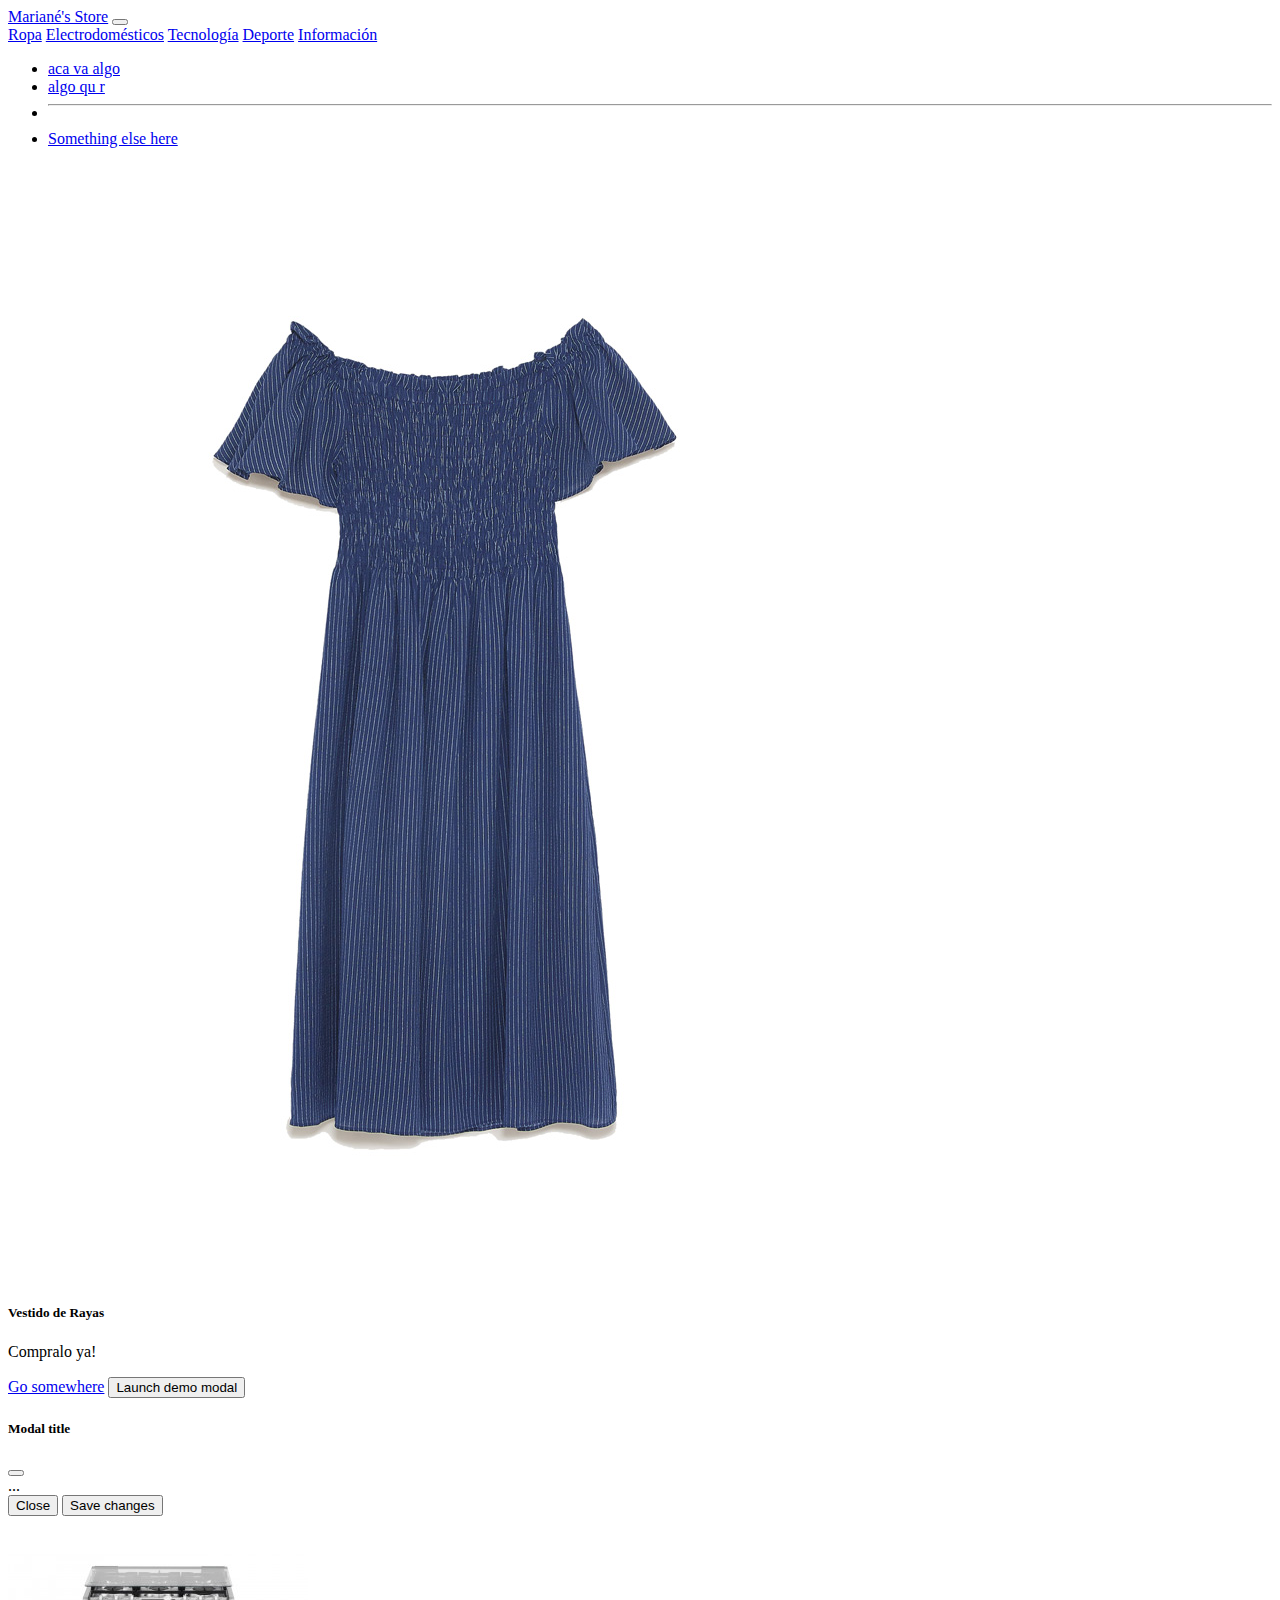
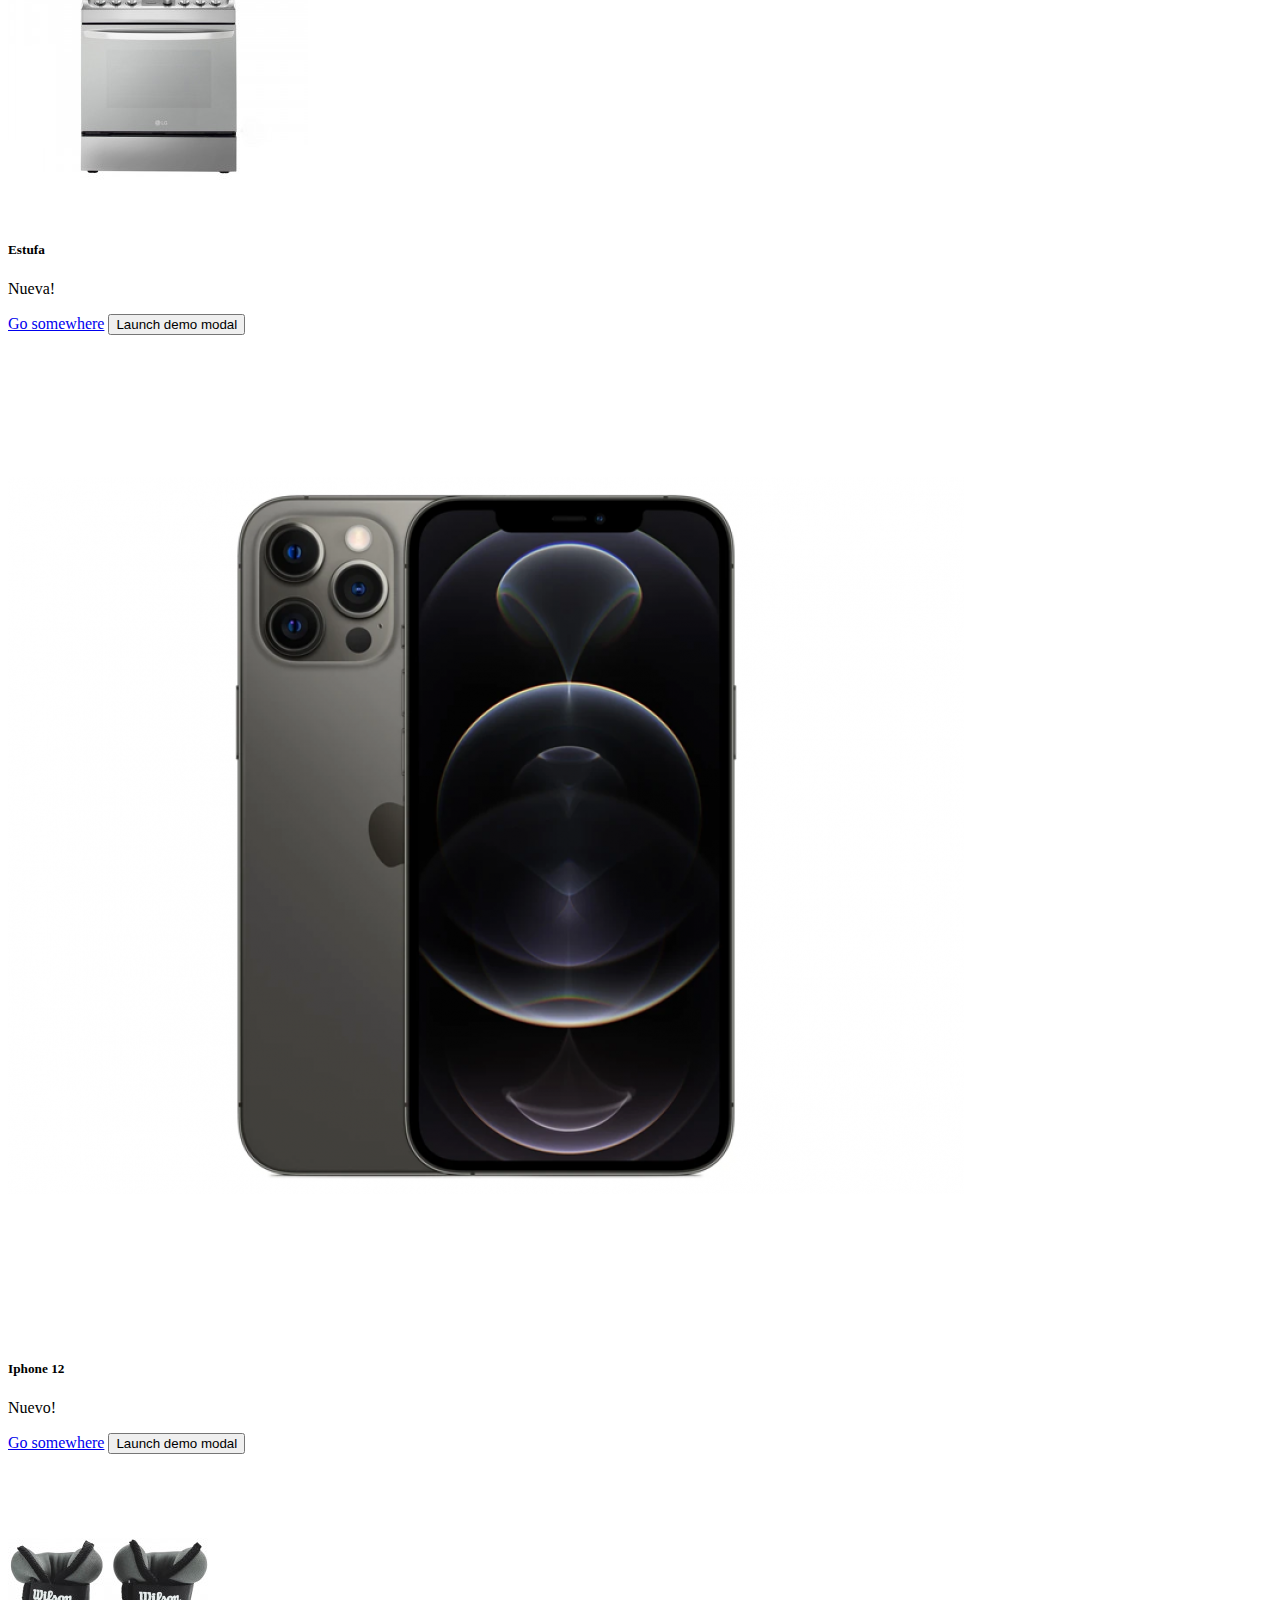
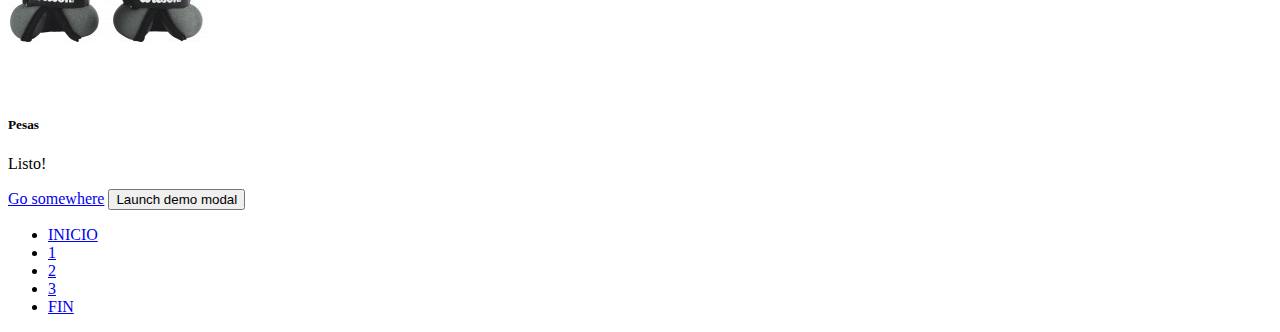
<file: index.html>
<!DOCTYPE html>
<html lang="es">
<head>
    <meta charset="UTF-8">
    <meta http-equiv="X-UA-Compatible" content="IE=edge">
    <meta name="viewport" content="width=device-width, initial-scale=1.0">
    <link href="https://cdn.jsdelivr.net/npm/bootstrap@5.0.0-beta3/dist/css/bootstrap.min.css" rel="stylesheet" integrity="sha384-eOJMYsd53ii+scO/bJGFsiCZc+5NDVN2yr8+0RDqr0Ql0h+rP48ckxlpbzKgwra6" crossorigin="anonymous">
    <title>Mariané's Store</title>
</head>
<body>
    <nav class="navbar navbar-expand-lg navbar-dark bg-dark">
        <div class="container-fluid">
          <a class="navbar-brand" href="index.html">Mariané's Store</a>
          <button class="navbar-toggler" type="button" data-bs-toggle="collapse" data-bs-target="#navbarNavAltMarkup" aria-controls="navbarNavAltMarkup" aria-expanded="false" aria-label="Toggle navigation">
            <span class="navbar-toggler-icon"></span>
          </button>
          <div class="collapse navbar-collapse" id="navbarNavAltMarkup">
            <div class="navbar-nav">
              <a class="nav-link" aria-current="page" href="ropa.html">Ropa</a>
              <a class="nav-link" href="electrodomesticos.html">Electrodomésticos</a>
              <a class="nav-link" href="tecnologia.html">Tecnología</a>
              <a class="nav-link" href="deportes.html" tabindex="-1" aria-disabled="true">Deporte</a>
              <a class="nav-link" href="información.html">Información</a>
            </div>
          </div>
        </div>
      </nav>
      
                </a>
                <ul class="dropdown-menu" aria-labelledby="navbarDropdown">
                  <li><a class="dropdown-item" href="#">aca va algo</a></li>
                  <li><a class="dropdown-item" href="#">algo qu r</a></li>
                  <li><hr class="dropdown-divider"></li>
                  <li><a class="dropdown-item" href="#">Something else here</a></li>
                </ul>
    
    <div class="container">
        <div class="row">
          <div class="col-sm">
            <div class="card" style="width: 18rem;">
                <img src="vestido de rayas.jpg" class="card-img-top" alt="...">
                <div class="card-body">
                  <h5 class="card-title">Vestido de Rayas</h5>
                  <p class="card-text">Compralo ya!</p>
                  <a href="ropa.html" class="btn btn-primary">Go somewhere</a>
                  <button type="button" class="btn btn-primary" data-bs-toggle="modal" data-bs-target="#exampleModal">
                    Launch demo modal
                  </button>
                  <div class="modal fade" id="exampleModal" tabindex="-1" aria-labelledby="exampleModalLabel" aria-hidden="true">
                    <div class="modal-dialog">
                      <div class="modal-content">
                        <div class="modal-header">
                          <h5 class="modal-title" id="exampleModalLabel">Modal title</h5>
                          <button type="button" class="btn-close" data-bs-dismiss="modal" aria-label="Close"></button>
                        </div>
                        <div class="modal-body">
                          ...
                        </div>
                        <div class="modal-footer">
                          <button type="button" class="btn btn-secondary" data-bs-dismiss="modal">Close</button>
                          <button type="button" class="btn btn-primary">Save changes</button>
                        </div>
                      </div>
                    </div>
                  </div>
                </div>
              </div>  
           
          </div>
          <div class="col-sm">
            <div class="card" style="width: 18rem;">
                <img src="Estufa.jpg" class="card-img-top" alt="...">
                <div class="card-body">
                  <h5 class="card-title">Estufa</h5>
                  <p class="card-text">Nueva!</p>
                  <a href="electrodomesticos.html" class="btn btn-primary">Go somewhere</a>
                  <button type="button" class="btn btn-primary" data-bs-toggle="modal" data-bs-target="#exampleModal">
                    Launch demo modal
                </div>
              </div> 
          </div>
          <div class="col-sm">
            <div class="card" style="width: 18rem;">
                <img src="Iphone 12 Pro Max 256Gb -Grafito.png" class="card-img-top" alt="...">
                <div class="card-body">
                  <h5 class="card-title">Iphone 12</h5>
                  <p class="card-text">Nuevo!</p>
                  <a href="tecnologia.html" class="btn btn-primary">Go somewhere</a>
                  <button type="button" class="btn btn-primary" data-bs-toggle="modal" data-bs-target="#exampleModal">
                    Launch demo modal
                </div>
              </div> 
          </div>
        </div>
<br> <br>
        <div class="row">
            <div class="col-sm">
              <div class="card" style="width: 18rem;">
                  <img src="Par de Pesas  Wilson, para Tobillo y Muñeca, 4 Libras d.jpg" class="card-img-top" alt="...">
                  <div class="card-body">
                    <h5 class="card-title">Pesas</h5>
                    <p class="card-text">Listo!</p>
                    <a href="deportes.html" class="btn btn-primary">Go somewhere</a>
                    <button type="button" class="btn btn-primary" data-bs-toggle="modal" data-bs-target="#exampleModal">
                      Launch demo modal
                  </div>
                </div>  

      <nav aria-label="Page navigation example">
        <ul class="pagination justify-content-center">
          <li class="page-item ">
            <a class="page-link" href="#" tabindex="-1" aria-disabled="true">INICIO</a>
          </li>
          <li class="page-item"><a class="page-link" href="#">1</a></li>
          <li class="page-item"><a class="page-link" href="#">2</a></li>
          <li class="page-item"><a class="page-link" href="#">3</a></li>
          <li class="page-item">
            <a class="page-link" href="#">FIN</a>
          </li>
        </ul>
      </nav>
    

      


<script src="https://cdn.jsdelivr.net/npm/bootstrap@5.0.0-beta3/dist/js/bootstrap.bundle.min.js" integrity="sha384-JEW9xMcG8R+pH31jmWH6WWP0WintQrMb4s7ZOdauHnUtxwoG2vI5DkLtS3qm9Ekf" crossorigin="anonymous"></script>
</body>
</html>
</file>
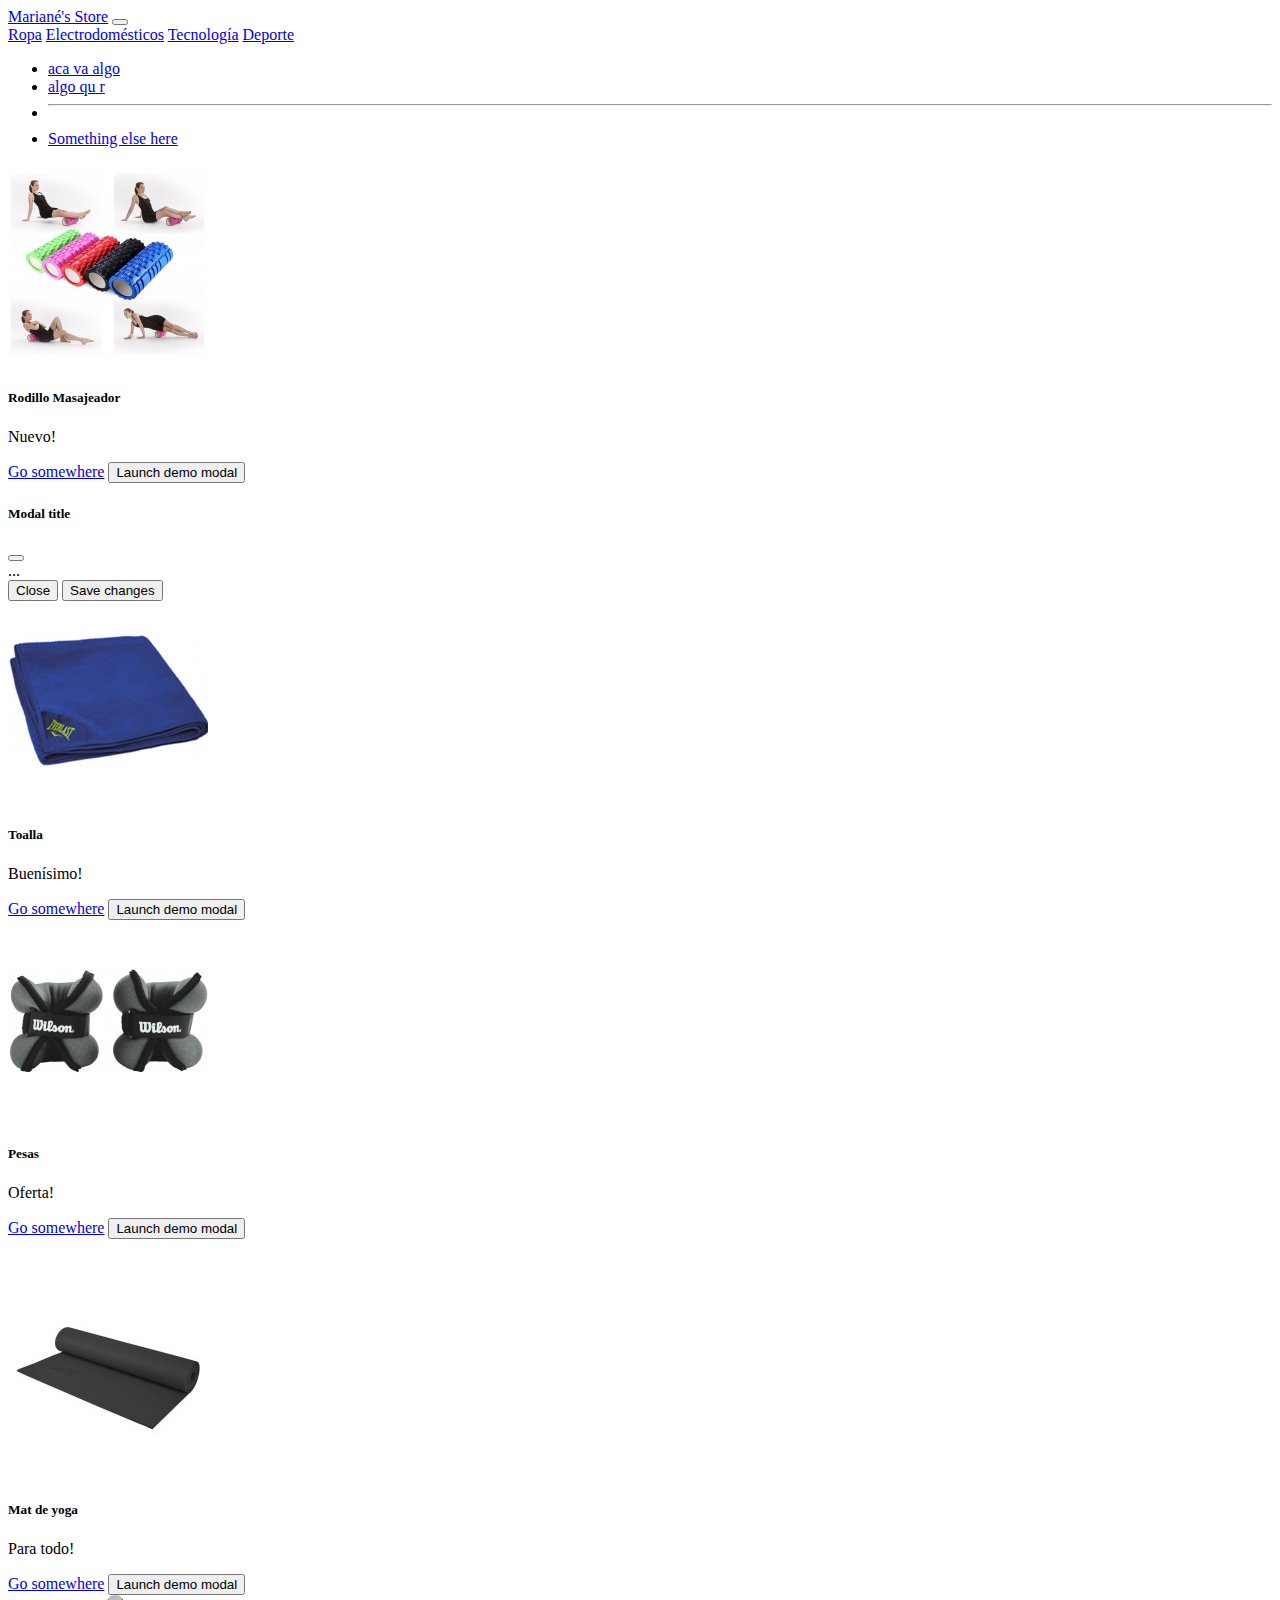
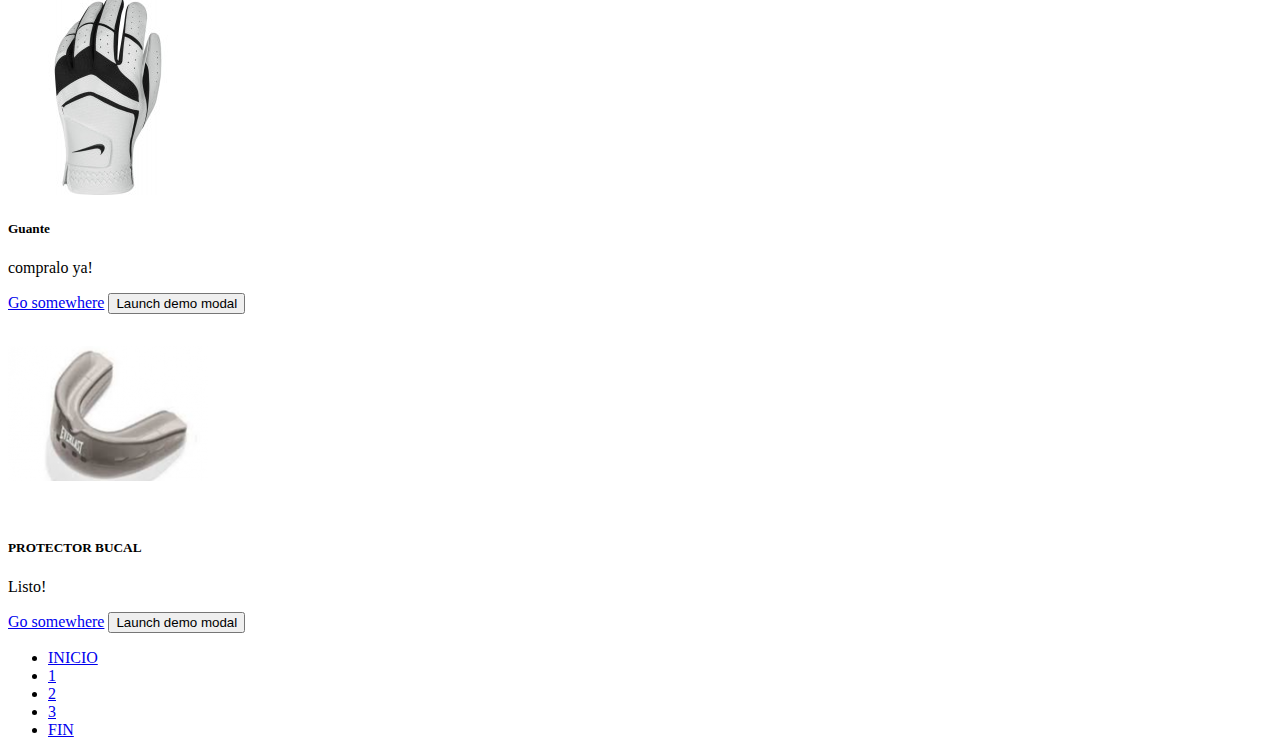
<file: deportes.html>
<!DOCTYPE html>
<html lang="es">
<head>
    <meta charset="UTF-8">
    <meta http-equiv="X-UA-Compatible" content="IE=edge">
    <meta name="viewport" content="width=device-width, initial-scale=1.0">
    <link href="https://cdn.jsdelivr.net/npm/bootstrap@5.0.0-beta3/dist/css/bootstrap.min.css" rel="stylesheet" integrity="sha384-eOJMYsd53ii+scO/bJGFsiCZc+5NDVN2yr8+0RDqr0Ql0h+rP48ckxlpbzKgwra6" crossorigin="anonymous">
    <title>Deporte</title>
</head>
<body>
    <nav class="navbar navbar-expand-lg navbar-dark bg-dark">
        <div class="container-fluid">
          <a class="navbar-brand" href="index.html">Mariané's Store</a>
          <button class="navbar-toggler" type="button" data-bs-toggle="collapse" data-bs-target="#navbarNavAltMarkup" aria-controls="navbarNavAltMarkup" aria-expanded="false" aria-label="Toggle navigation">
            <span class="navbar-toggler-icon"></span>
          </button>
          <div class="collapse navbar-collapse" id="navbarNavAltMarkup">
            <div class="navbar-nav">
              <a class="nav-link" aria-current="page" href="ropa.html">Ropa</a>
              <a class="nav-link" href="electrodomesticos.html">Electrodomésticos</a>
              <a class="nav-link" href="tecnologia.html">Tecnología</a>
              <a class="nav-link" href="deportes.html" tabindex="-1" aria-disabled="true">Deporte</a>
            </div>
          </div>
        </div>
      </nav>

            <ul class="dropdown-menu" aria-labelledby="navbarDropdown">
              <li><a class="dropdown-item" href="#">aca va algo</a></li>
              <li><a class="dropdown-item" href="#">algo qu r</a></li>
              <li><hr class="dropdown-divider"></li>
              <li><a class="dropdown-item" href="#">Something else here</a></li>
            </ul>


<div class="container">
    <div class="row">
      <div class="col-sm">
        <div class="card" style="width: 18rem;">
            <img src="Rodillo Masajeador con Textura, 33 Centímetros, Varios Colores.jpg" class="card-img-top" alt="...">
            <div class="card-body">
              <h5 class="card-title">Rodillo Masajeador</h5>
              <p class="card-text">Nuevo!</p>
              <a href="información.html" class="btn btn-primary">Go somewhere</a>
              <button type="button" class="btn btn-primary" data-bs-toggle="modal" data-bs-target="#exampleModal">
                Launch demo modal
              </button>
              <div class="modal fade" id="exampleModal" tabindex="-1" aria-labelledby="exampleModalLabel" aria-hidden="true">
                <div class="modal-dialog">
                  <div class="modal-content">
                    <div class="modal-header">
                      <h5 class="modal-title" id="exampleModalLabel">Modal title</h5>
                      <button type="button" class="btn-close" data-bs-dismiss="modal" aria-label="Close"></button>
                    </div>
                    <div class="modal-body">
                      ...
                    </div>
                    <div class="modal-footer">
                      <button type="button" class="btn btn-secondary" data-bs-dismiss="modal">Close</button>
                      <button type="button" class="btn btn-primary">Save changes</button>
                    </div>
                  </div>
                </div>
              </div>
            </div>
          </div>  
       
      </div>
      <div class="col-sm">
        <div class="card" style="width: 18rem;">
            <img src="Toalla Deportiva de Microfibra Everlast, para Gimnasio, 40 x 80.jpg" class="card-img-top" alt="...">
            <div class="card-body">
              <h5 class="card-title">Toalla</h5>
              <p class="card-text">Buenísimo!</p>
              <a href="información.html" class="btn btn-primary">Go somewhere</a>
              <button type="button" class="btn btn-primary" data-bs-toggle="modal" data-bs-target="#exampleModal">
                Launch demo modal
              </button>
            </div>
          </div> 
      </div>
      <div class="col-sm">
        <div class="card" style="width: 18rem;">
            <img src="Par de Pesas  Wilson, para Tobillo y Muñeca, 4 Libras d.jpg" class="card-img-top" alt="...">
            <div class="card-body">
              <h5 class="card-title">Pesas</h5>
              <p class="card-text">Oferta!</p>
              <a href="información.html" class="btn btn-primary">Go somewhere</a>
              <button type="button" class="btn btn-primary" data-bs-toggle="modal" data-bs-target="#exampleModal">
                Launch demo modal
              </button>
            </div>
          </div> 
      </div>
    </div>
<br> <br>
    <div class="row">
        <div class="col-sm">
          <div class="card" style="width: 18rem;">
              <img src="Mat de Yoga Color Gris, 3mm De Espesor, Everlast.jpg" class="card-img-top" alt="...">
              <div class="card-body">
                <h5 class="card-title">Mat de yoga</h5>
                <p class="card-text">Para todo!</p>
                <a href="información.html" class="btn btn-primary">Go somewhere</a>
                <button type="button" class="btn btn-primary" data-bs-toggle="modal" data-bs-target="#exampleModal">
                  Launch demo modal
                </button>
              </div>
            </div>  
         
        </div>
        <div class="col-sm">
          <div class="card" style="width: 18rem;">
              <img src="Guante de Golf con Cuero Sintético para Hombre Dura Feel Nike.jpg" class="card-img-top" alt="...">
              <div class="card-body">
                <h5 class="card-title">Guante</h5>
                <p class="card-text">compralo ya!</p>
                <a href="información.html" class="btn btn-primary">Go somewhere</a>
                <button type="button" class="btn btn-primary" data-bs-toggle="modal" data-bs-target="#exampleModal">
                  Launch demo modal
                </button>
              </div>
            </div> 
        </div>
        <div class="col-sm">
          <div class="card" style="width: 18rem;">
              <img src="PROTECTOR BUCAL DOBLE GRIS.png" class="card-img-top" alt="...">
              <div class="card-body">
                <h5 class="card-title">PROTECTOR BUCAL</h5>
                <p class="card-text">Listo!</p>
                <a href="información.html" class="btn btn-primary">Go somewhere</a>
                <button type="button" class="btn btn-primary" data-bs-toggle="modal" data-bs-target="#exampleModal">
                  Launch demo modal
                </button>
              </div>
            </div> 
        </div>
      </div>
  </div>
  

  <nav aria-label="Page navigation example">
    <ul class="pagination justify-content-center">
      <li class="page-item ">
        <a class="page-link" href="#" tabindex="-1" aria-disabled="true">INICIO</a>
      </li>
      <li class="page-item"><a class="page-link" href="#">1</a></li>
      <li class="page-item"><a class="page-link" href="#">2</a></li>
      <li class="page-item"><a class="page-link" href="#">3</a></li>
      <li class="page-item">
        <a class="page-link" href="#">FIN</a>
      </li>
    </ul>
  </nav>


  


<script src="https://cdn.jsdelivr.net/npm/bootstrap@5.0.0-beta3/dist/js/bootstrap.bundle.min.js" integrity="sha384-JEW9xMcG8R+pH31jmWH6WWP0WintQrMb4s7ZOdauHnUtxwoG2vI5DkLtS3qm9Ekf" crossorigin="anonymous"></script>
</body>
</html>
</file>
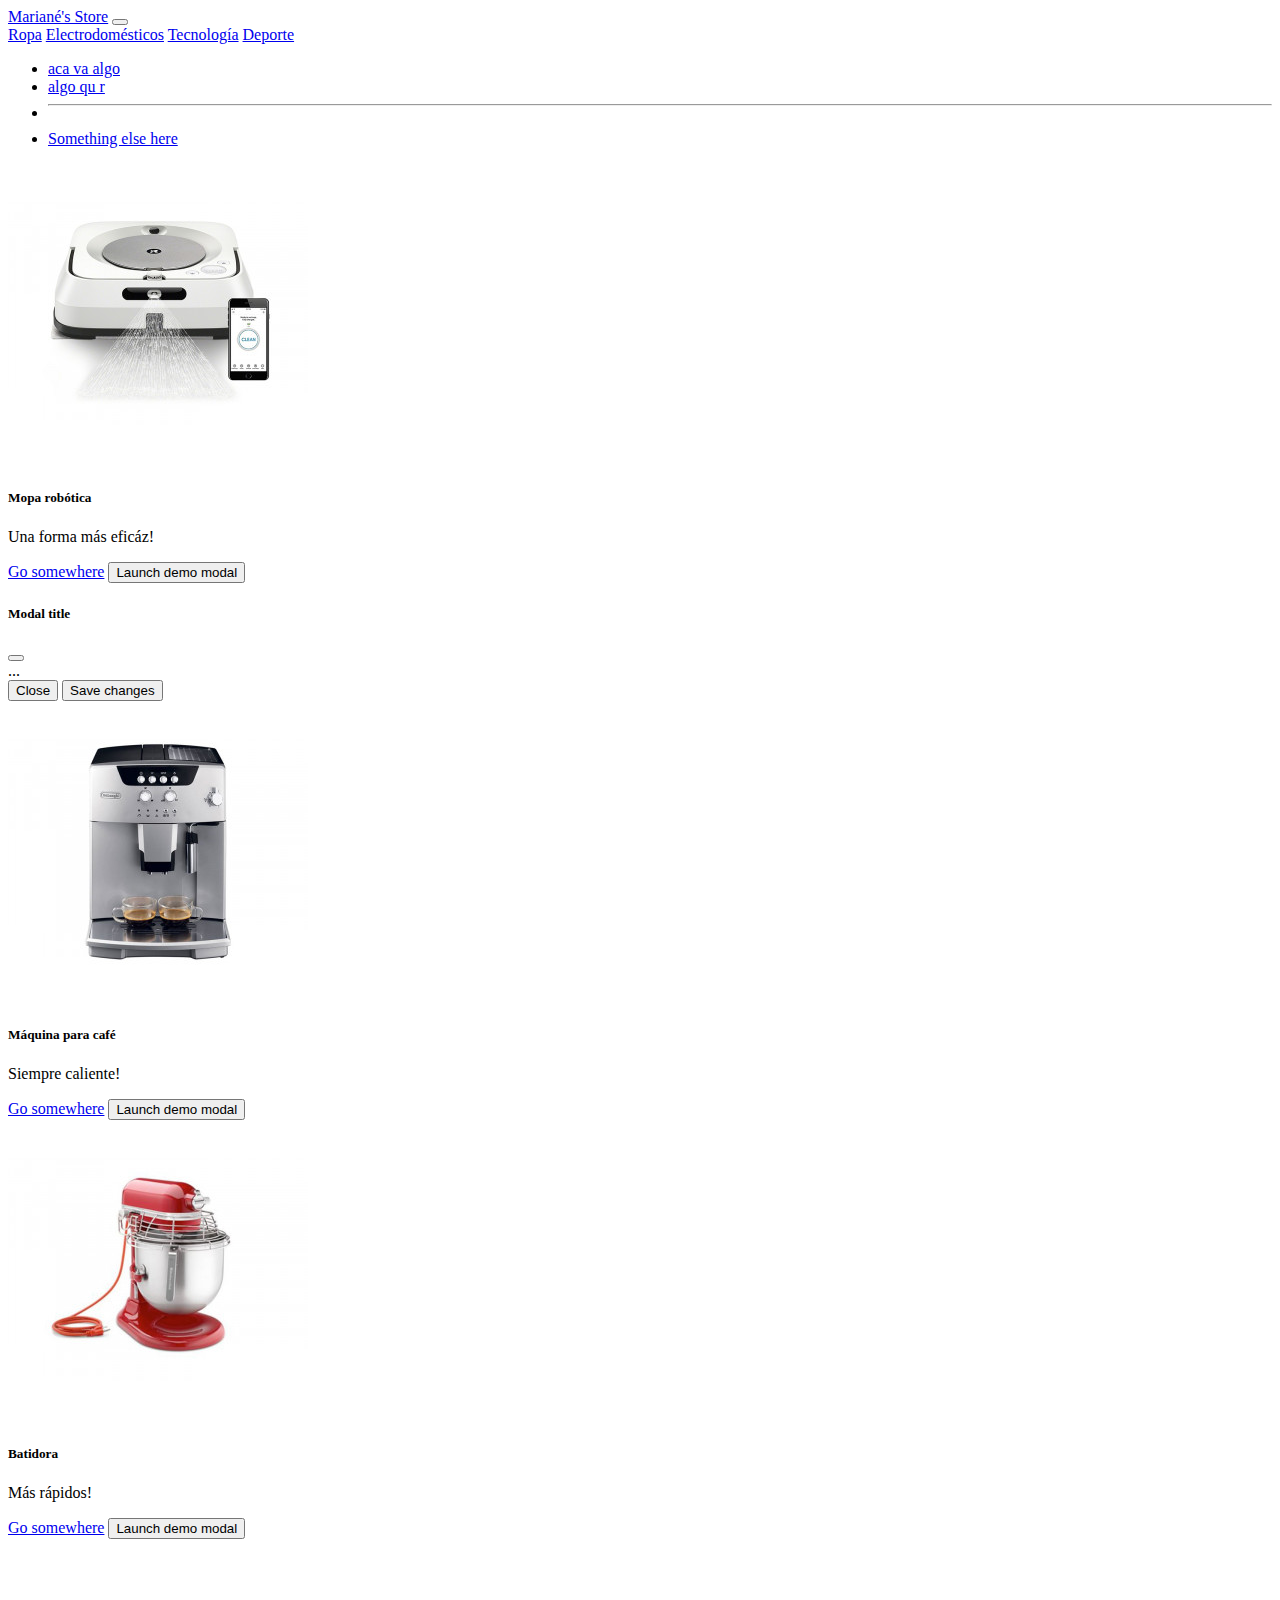
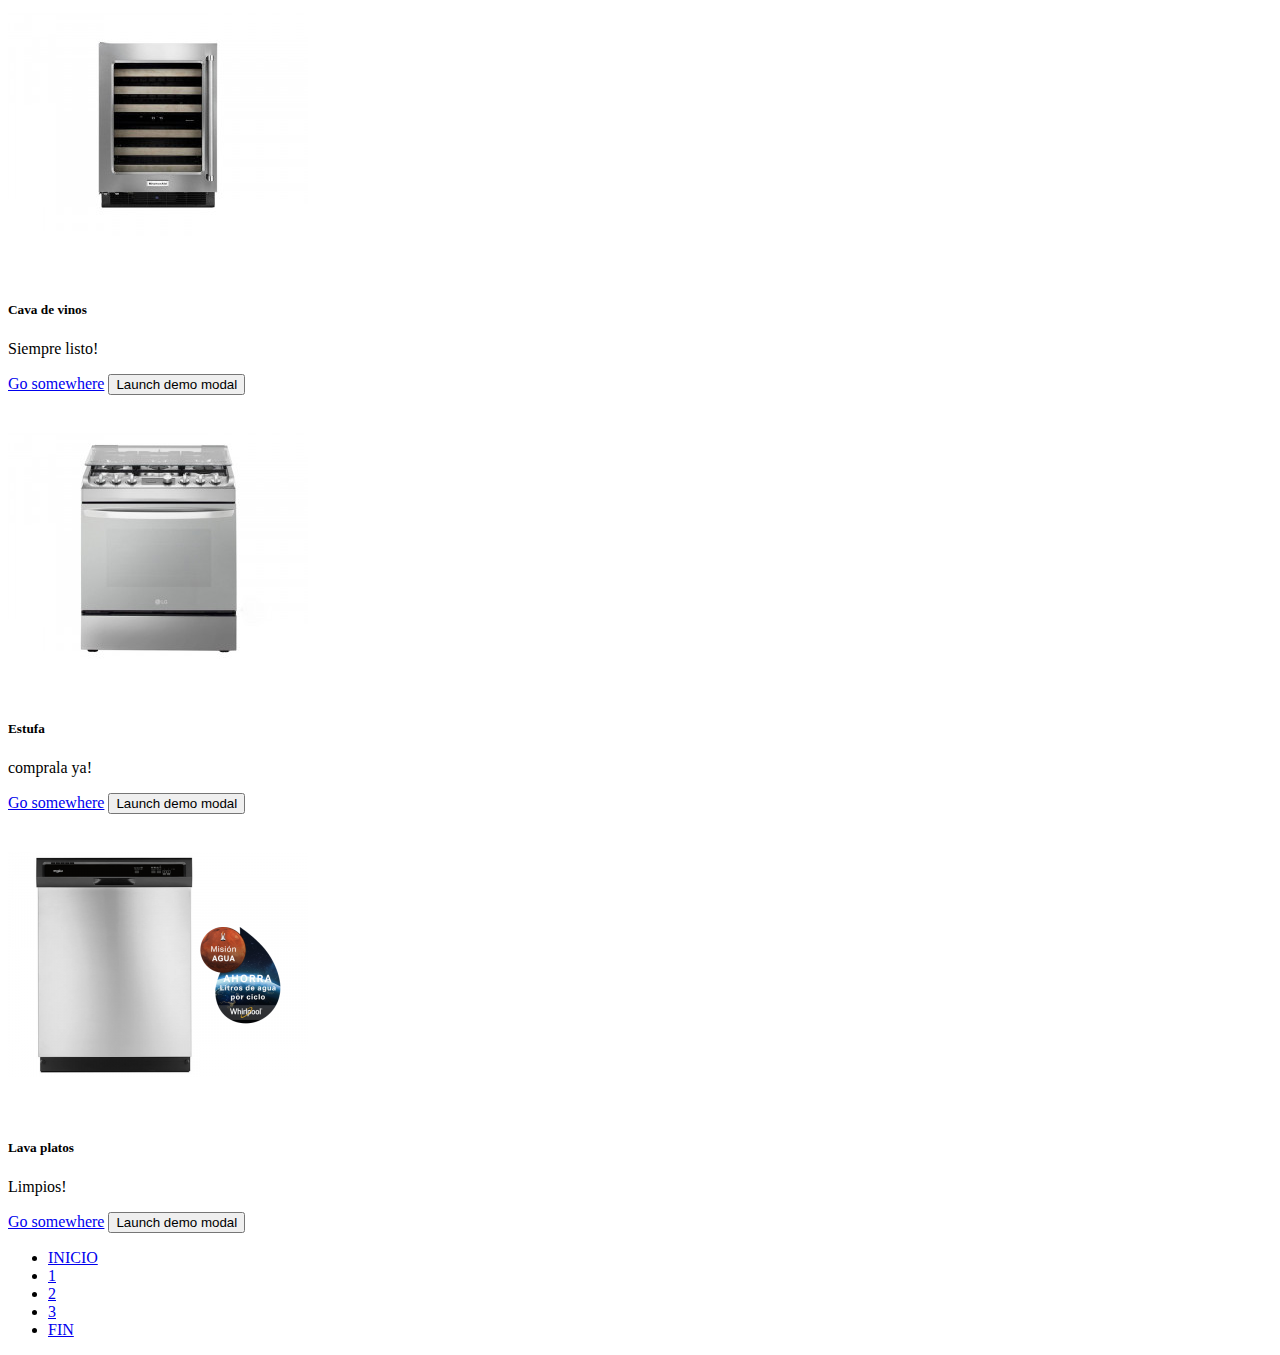
<file: electrodomesticos.html>
<!DOCTYPE html>
<html lang="es">
<head>
    <meta charset="UTF-8">
    <meta http-equiv="X-UA-Compatible" content="IE=edge">
    <meta name="viewport" content="width=device-width, initial-scale=1.0">
    <link href="https://cdn.jsdelivr.net/npm/bootstrap@5.0.0-beta3/dist/css/bootstrap.min.css" rel="stylesheet" integrity="sha384-eOJMYsd53ii+scO/bJGFsiCZc+5NDVN2yr8+0RDqr0Ql0h+rP48ckxlpbzKgwra6" crossorigin="anonymous">
    <title>Electrodomésticos</title>
</head>
<body>
    <nav class="navbar navbar-expand-lg navbar-dark bg-dark">
        <div class="container-fluid">
          <a class="navbar-brand" href="index.html">Mariané's Store</a>
          <button class="navbar-toggler" type="button" data-bs-toggle="collapse" data-bs-target="#navbarNavAltMarkup" aria-controls="navbarNavAltMarkup" aria-expanded="false" aria-label="Toggle navigation">
            <span class="navbar-toggler-icon"></span>
          </button>
          <div class="collapse navbar-collapse" id="navbarNavAltMarkup">
            <div class="navbar-nav">
              <a class="nav-link" aria-current="page" href="ropa.html">Ropa</a>
              <a class="nav-link" href="electrodomesticos.html">Electrodomésticos</a>
              <a class="nav-link" href="tecnologia.html">Tecnología</a>
              <a class="nav-link" href="deportes.html" tabindex="-1" aria-disabled="true">Deporte</a>
            </div>
          </div>
        </div>
      </nav>

            <ul class="dropdown-menu" aria-labelledby="navbarDropdown">
              <li><a class="dropdown-item" href="#">aca va algo</a></li>
              <li><a class="dropdown-item" href="#">algo qu r</a></li>
              <li><hr class="dropdown-divider"></li>
              <li><a class="dropdown-item" href="#">Something else here</a></li>
            </ul>

<div class="container">
    <div class="row">
      <div class="col-sm">
        <div class="card" style="width: 18rem;">
            <img src="Mopa robótica.jpg" class="card-img-top" alt="...">
            <div class="card-body">
              <h5 class="card-title">Mopa robótica</h5>
              <p class="card-text">Una forma más eficáz!</p>
              <a href="información.html" class="btn btn-primary">Go somewhere</a>
              <button type="button" class="btn btn-primary" data-bs-toggle="modal" data-bs-target="#exampleModal">
                Launch demo modal
              </button>
              <div class="modal fade" id="exampleModal" tabindex="-1" aria-labelledby="exampleModalLabel" aria-hidden="true">
                <div class="modal-dialog">
                  <div class="modal-content">
                    <div class="modal-header">
                      <h5 class="modal-title" id="exampleModalLabel">Modal title</h5>
                      <button type="button" class="btn-close" data-bs-dismiss="modal" aria-label="Close"></button>
                    </div>
                    <div class="modal-body">
                      ...
                    </div>
                    <div class="modal-footer">
                      <button type="button" class="btn btn-secondary" data-bs-dismiss="modal">Close</button>
                      <button type="button" class="btn btn-primary">Save changes</button>
                    </div>
                  </div>
                </div>
              </div>
            </div>
          </div>  
       
      </div>
      <div class="col-sm">
        <div class="card" style="width: 18rem;">
            <img src="Maquina para café.jpg" class="card-img-top" alt="...">
            <div class="card-body">
              <h5 class="card-title">Máquina para café</h5>
              <p class="card-text">Siempre caliente!</p>
              <a href="información.html" class="btn btn-primary">Go somewhere</a>
              <button type="button" class="btn btn-primary" data-bs-toggle="modal" data-bs-target="#exampleModal">
                Launch demo modal
              </button>
            </div>
          </div> 
      </div>
      <div class="col-sm">
        <div class="card" style="width: 18rem;">
            <img src="Batidora.jpg" class="card-img-top" alt="...">
            <div class="card-body">
              <h5 class="card-title">Batidora</h5>
              <p class="card-text">Más rápidos!</p>
              <a href="información.html" class="btn btn-primary">Go somewhere</a>
              <button type="button" class="btn btn-primary" data-bs-toggle="modal" data-bs-target="#exampleModal">
                Launch demo modal
              </button>
            </div>
          </div> 
      </div>
    </div>
<br> <br>
    <div class="row">
        <div class="col-sm">
          <div class="card" style="width: 18rem;">
              <img src="cava de vinos.jpg" class="card-img-top" alt="...">
              <div class="card-body">
                <h5 class="card-title">Cava de vinos</h5>
                <p class="card-text">Siempre listo!</p>
                <a href="información.html" class="btn btn-primary">Go somewhere</a>
                <button type="button" class="btn btn-primary" data-bs-toggle="modal" data-bs-target="#exampleModal">
                  Launch demo modal
                </button>
              </div>
            </div>  
         
        </div>
        <div class="col-sm">
          <div class="card" style="width: 18rem;">
              <img src="Estufa.jpg" class="card-img-top" alt="...">
              <div class="card-body">
                <h5 class="card-title">Estufa</h5>
                <p class="card-text">comprala ya!</p>
                <a href="información.html" class="btn btn-primary">Go somewhere</a>
                <button type="button" class="btn btn-primary" data-bs-toggle="modal" data-bs-target="#exampleModal">
                  Launch demo modal
                </button>
              </div>
            </div> 
        </div>
        <div class="col-sm">
          <div class="card" style="width: 18rem;">
              <img src="lava platos.png" class="card-img-top" alt="...">
              <div class="card-body">
                <h5 class="card-title">Lava platos</h5>
                <p class="card-text">Limpios!</p>
                <a href="información.html" class="btn btn-primary">Go somewhere</a>
                <button type="button" class="btn btn-primary" data-bs-toggle="modal" data-bs-target="#exampleModal">
                  Launch demo modal
                </button>
              </div>
            </div> 
        </div>
      </div>
  </div>
  

  <nav aria-label="Page navigation example">
    <ul class="pagination justify-content-center">
      <li class="page-item ">
        <a class="page-link" href="#" tabindex="-1" aria-disabled="true">INICIO</a>
      </li>
      <li class="page-item"><a class="page-link" href="#">1</a></li>
      <li class="page-item"><a class="page-link" href="#">2</a></li>
      <li class="page-item"><a class="page-link" href="#">3</a></li>
      <li class="page-item">
        <a class="page-link" href="#">FIN</a>
      </li>
    </ul>
  </nav>


  


<script src="https://cdn.jsdelivr.net/npm/bootstrap@5.0.0-beta3/dist/js/bootstrap.bundle.min.js" integrity="sha384-JEW9xMcG8R+pH31jmWH6WWP0WintQrMb4s7ZOdauHnUtxwoG2vI5DkLtS3qm9Ekf" crossorigin="anonymous"></script>
</body>
</html>
</file>
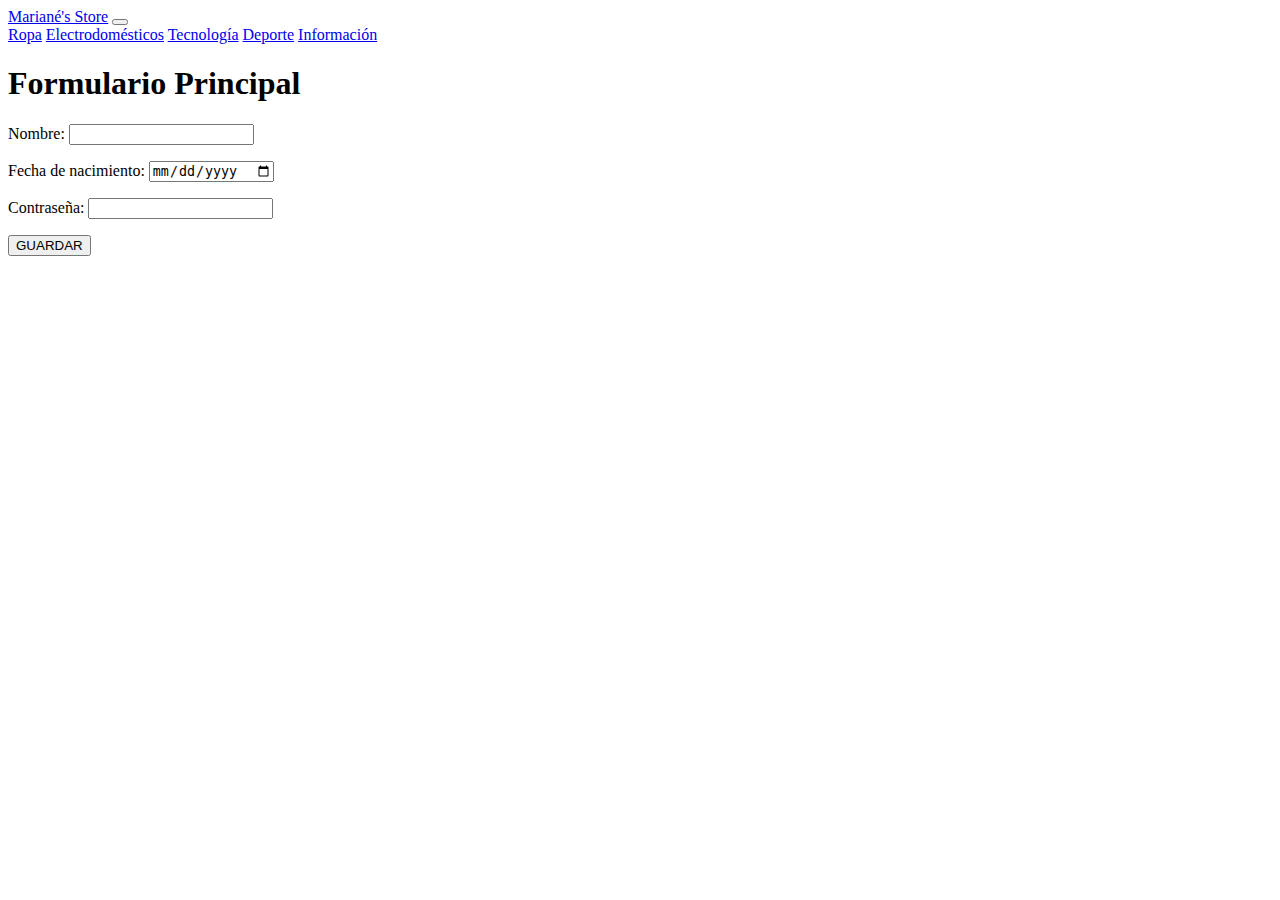
<file: información.html>
<!DOCTYPE html>
<html lang="es">
<head>
    <meta charset="UTF-8">
    <meta http-equiv="X-UA-Compatible" content="IE=edge">
    <meta name="viewport" content="width=device-width, initial-scale=1.0">
    <link href="https://cdn.jsdelivr.net/npm/bootstrap@5.0.0-beta3/dist/css/bootstrap.min.css" rel="stylesheet" integrity="sha384-eOJMYsd53ii+scO/bJGFsiCZc+5NDVN2yr8+0RDqr0Ql0h+rP48ckxlpbzKgwra6" crossorigin="anonymous">
    <title>Información</title>
</head>
<body>
    <nav class="navbar navbar-expand-lg navbar-dark bg-dark">
        <div class="container-fluid">
          <a class="navbar-brand" href="index.html">Mariané's Store</a>
          <button class="navbar-toggler" type="button" data-bs-toggle="collapse" data-bs-target="#navbarNavAltMarkup" aria-controls="navbarNavAltMarkup" aria-expanded="false" aria-label="Toggle navigation">
            <span class="navbar-toggler-icon"></span>
          </button>
          <div class="collapse navbar-collapse" id="navbarNavAltMarkup">
            <div class="navbar-nav">
              <a class="nav-link" aria-current="page" href="ropa.html">Ropa</a>
              <a class="nav-link" href="electrodomesticos.html">Electrodomésticos</a>
              <a class="nav-link" href="tecnologia.html">Tecnología</a>
              <a class="nav-link" href="deportes.html" tabindex="-1" aria-disabled="true">Deporte</a>
              <a class="nav-link" href="información.html">Información</a>
            </div>
          </div>
        </div>
      </nav>
         <h1>Formulario Principal</h1>   
         <form action="">
             <p>Nombre: <input type="text" name="nombre" required></p>
             <p>Fecha de nacimiento: <input type="date" name="fecha"></p>
             <p>Contraseña: <input type="password" name="contraseña" required></p>
             <input type="submit" value="GUARDAR">
         </form>
</file>
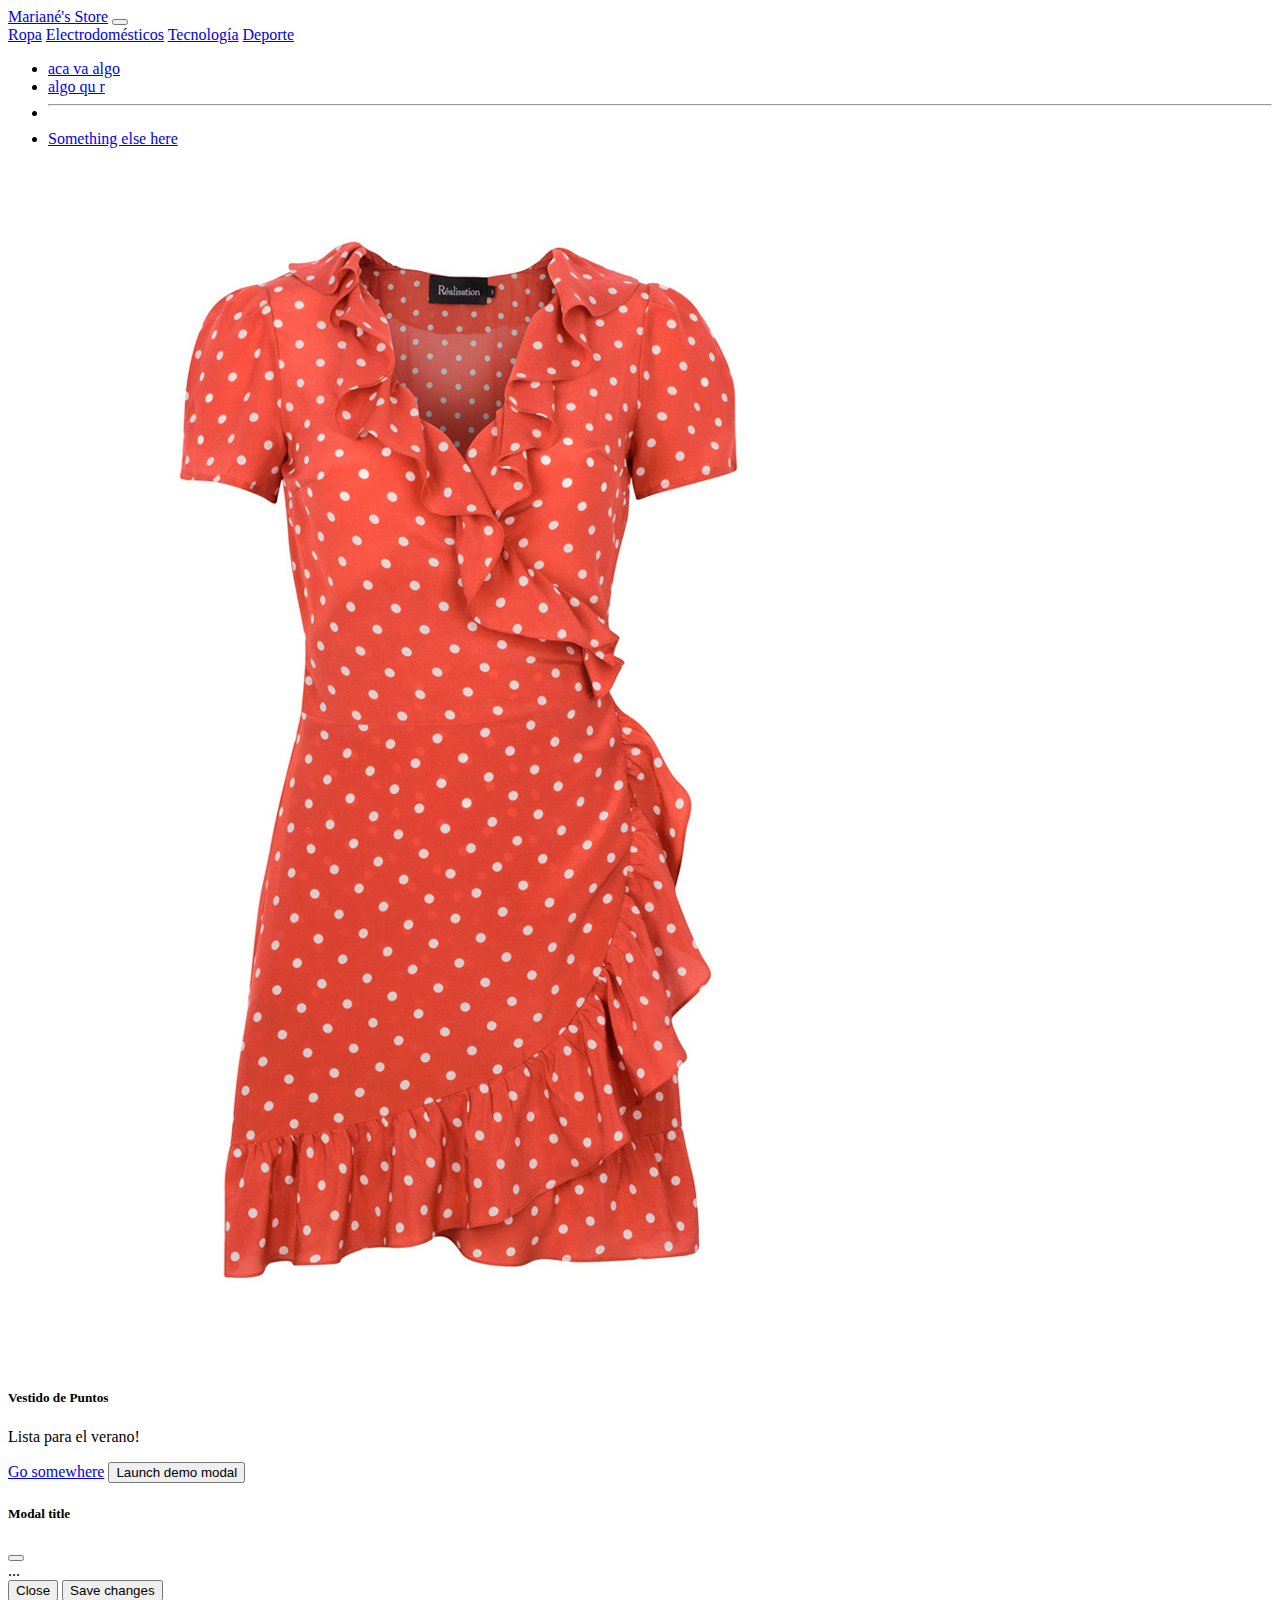
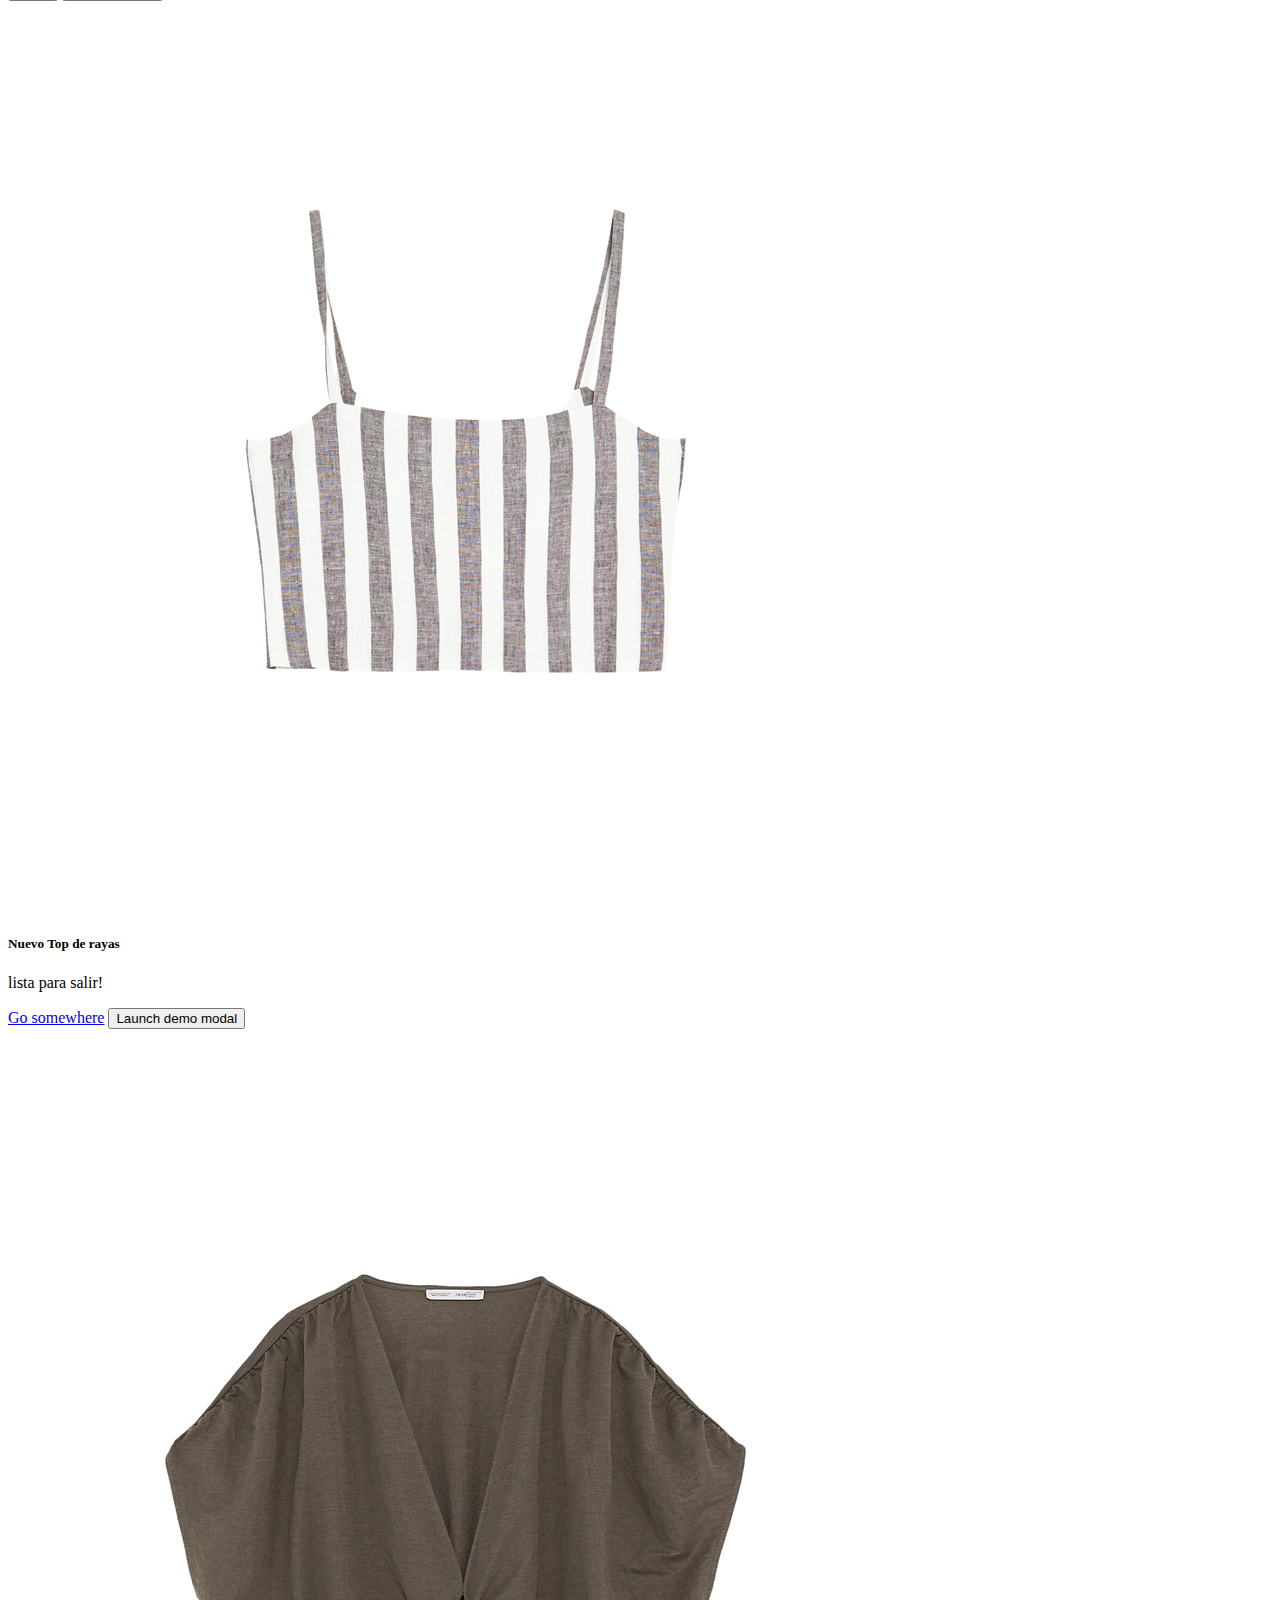
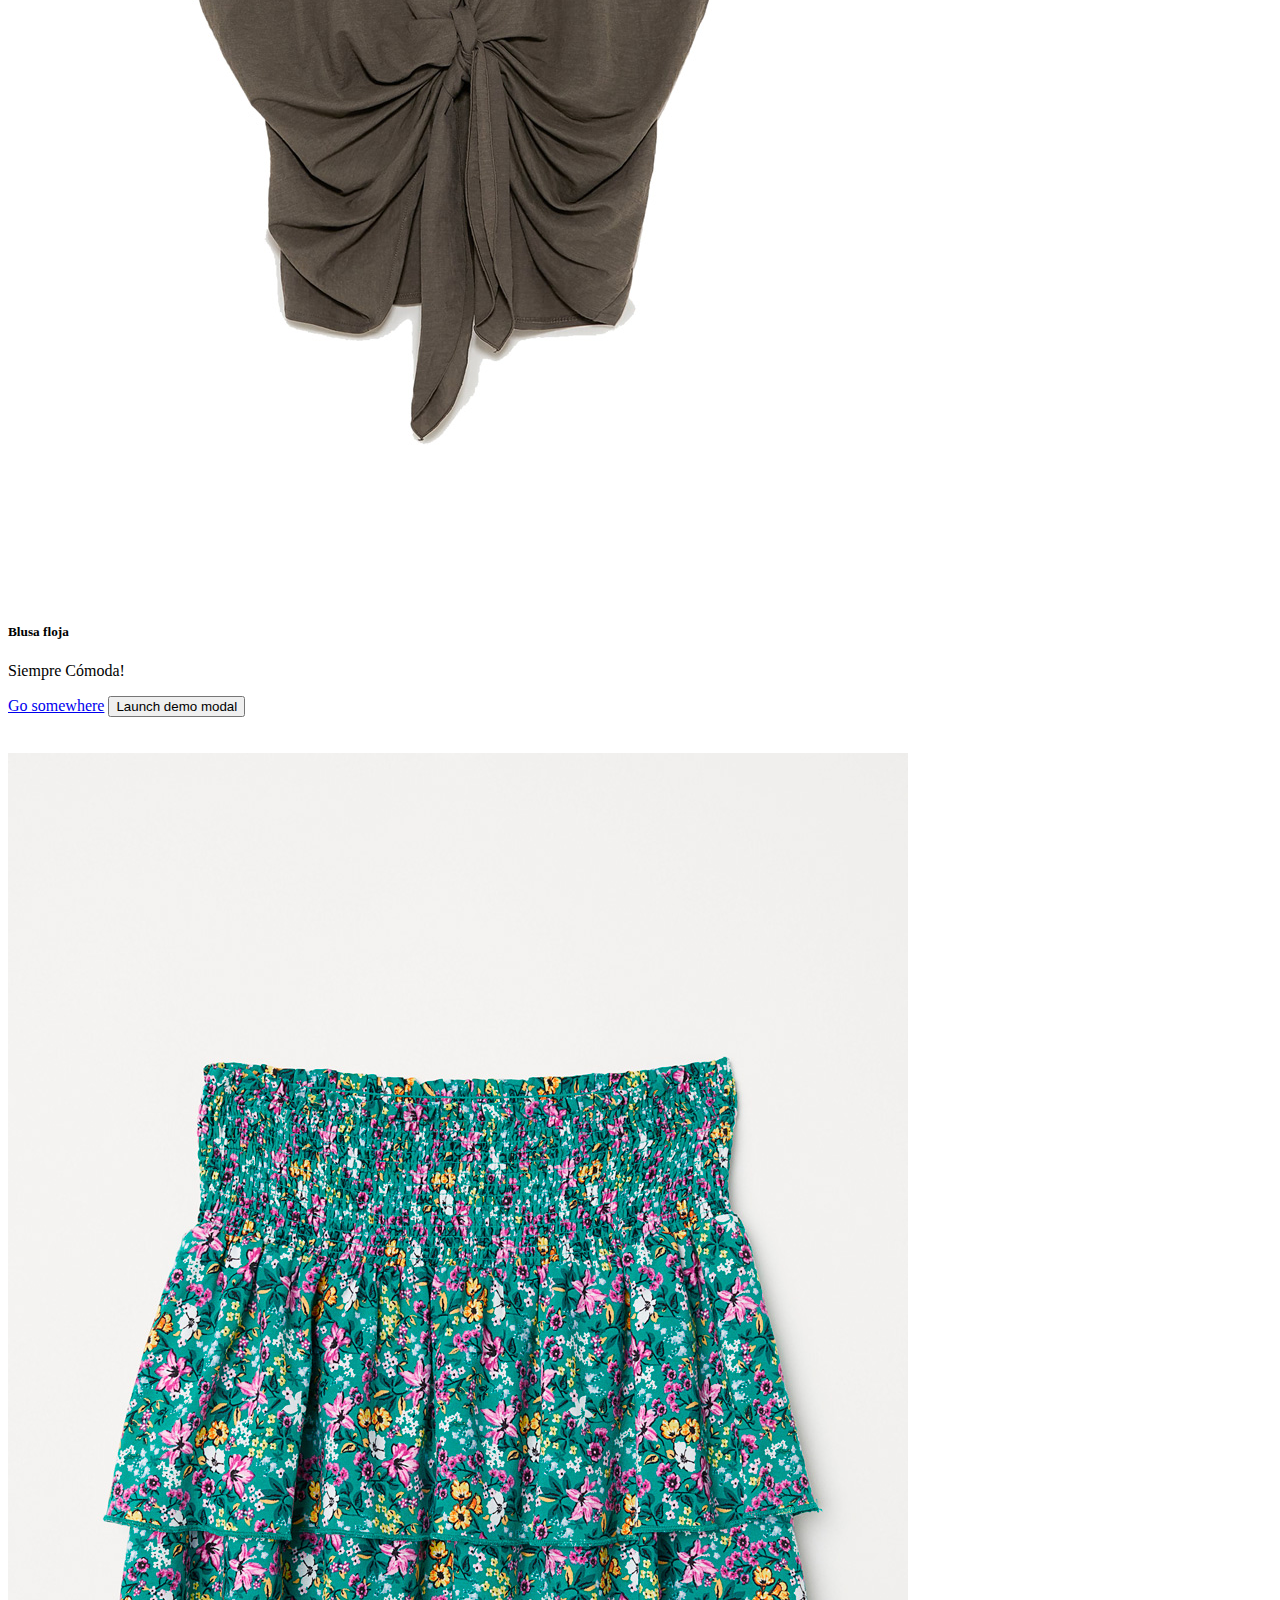
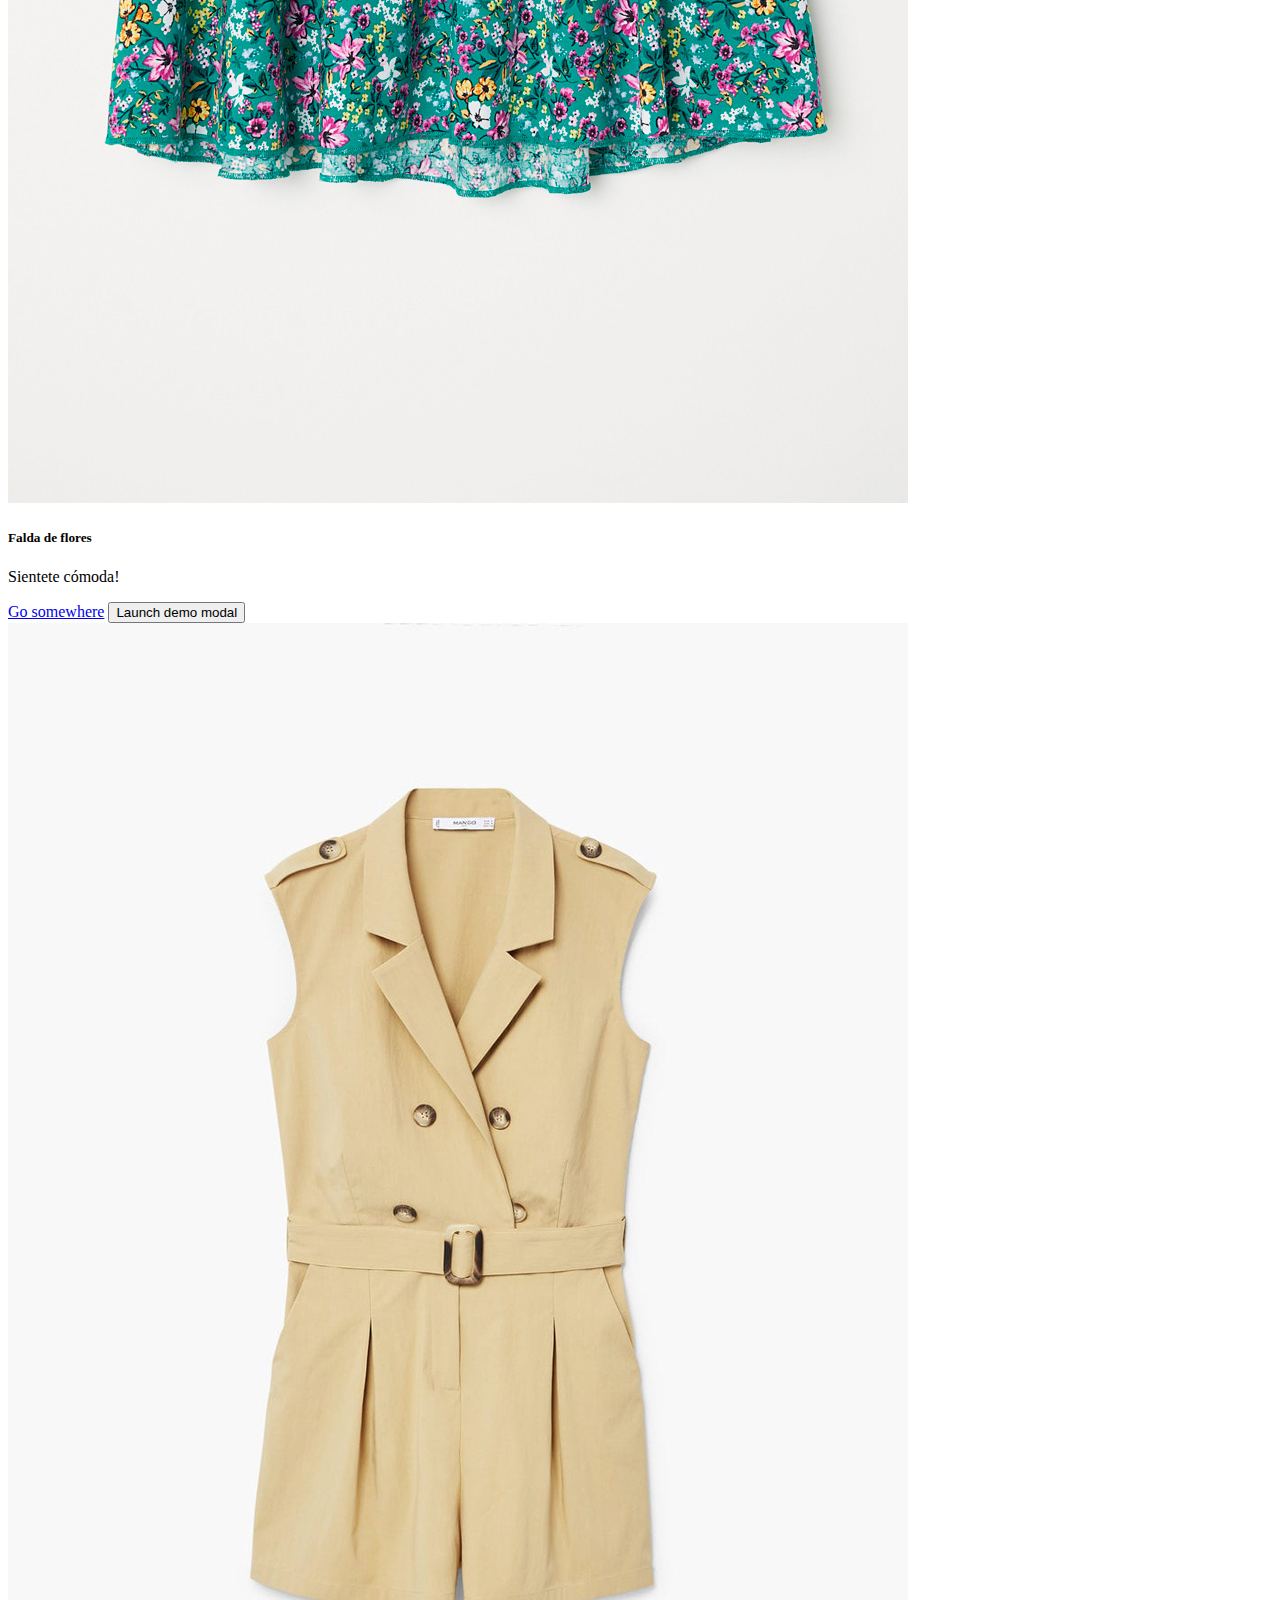
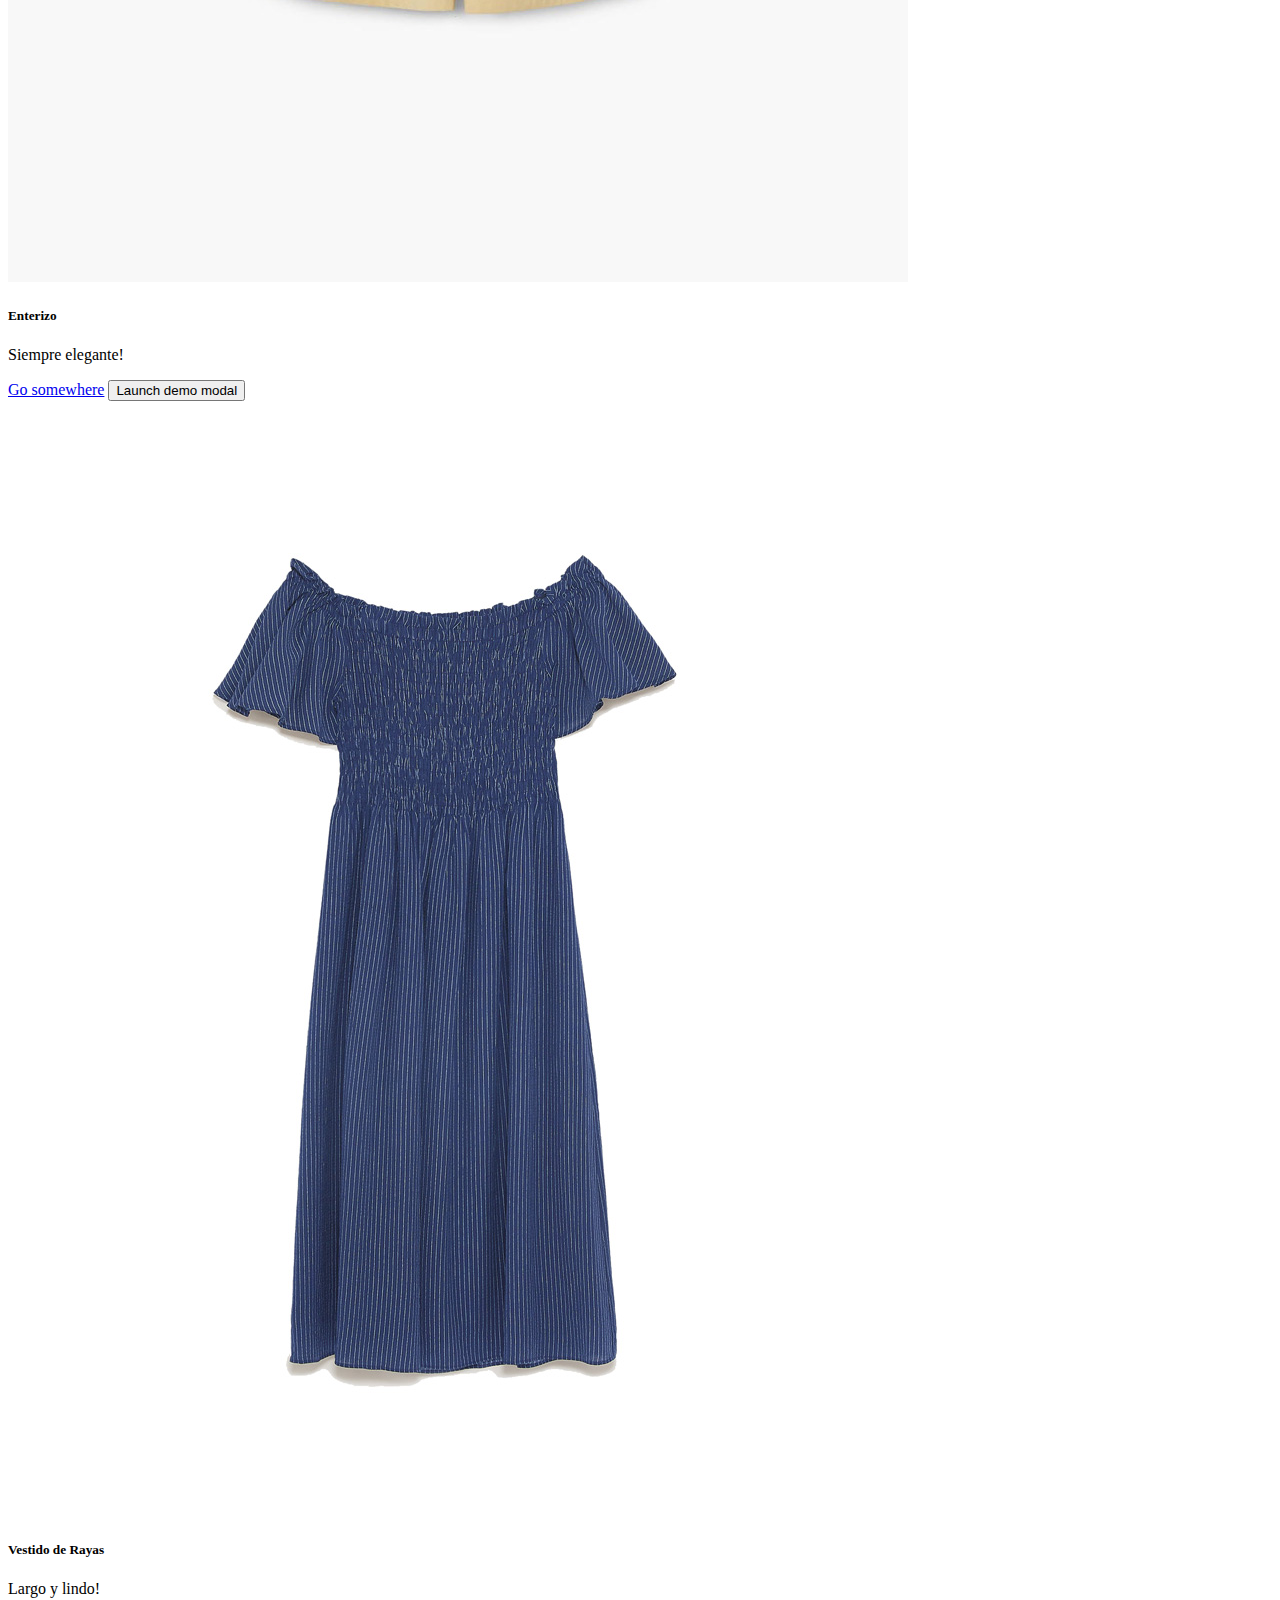
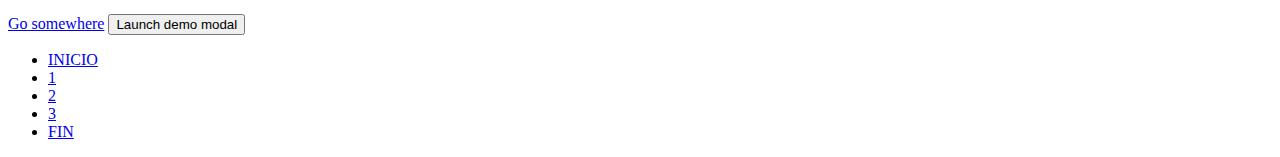
<file: ropa.html>
<!DOCTYPE html>
<html lang="es">
<head>
    <meta charset="UTF-8">
    <meta http-equiv="X-UA-Compatible" content="IE=edge">
    <meta name="viewport" content="width=device-width, initial-scale=1.0">
    <link href="https://cdn.jsdelivr.net/npm/bootstrap@5.0.0-beta3/dist/css/bootstrap.min.css" rel="stylesheet" integrity="sha384-eOJMYsd53ii+scO/bJGFsiCZc+5NDVN2yr8+0RDqr0Ql0h+rP48ckxlpbzKgwra6" crossorigin="anonymous">
    <title>Ropa</title>
</head>
<body>
    <nav class="navbar navbar-expand-lg navbar-dark bg-dark">
        <div class="container-fluid">
          <a class="navbar-brand" href="index.html">Mariané's Store</a>
          <button class="navbar-toggler" type="button" data-bs-toggle="collapse" data-bs-target="#navbarNavAltMarkup" aria-controls="navbarNavAltMarkup" aria-expanded="false" aria-label="Toggle navigation">
            <span class="navbar-toggler-icon"></span>
          </button>
          <div class="collapse navbar-collapse" id="navbarNavAltMarkup">
            <div class="navbar-nav">
              <a class="nav-link" aria-current="page" href="ropa.html">Ropa</a>
              <a class="nav-link" href="electrodomesticos.html">Electrodomésticos</a>
              <a class="nav-link" href="tecnologia.html">Tecnología</a>
              <a class="nav-link" href="deportes.html" tabindex="-1" aria-disabled="true">Deporte</a>
            </div>
          </div>
        </div>
      </nav>

            
            <ul class="dropdown-menu" aria-labelledby="navbarDropdown">
              <li><a class="dropdown-item" href="#">aca va algo</a></li>
              <li><a class="dropdown-item" href="#">algo qu r</a></li>
              <li><hr class="dropdown-divider"></li>
              <li><a class="dropdown-item" href="#">Something else here</a></li>
            </ul>

<div class="container">
    <div class="row">
      <div class="col-sm">
        <div class="card" style="width: 18rem;">
            <img src="Vestido de puntos.jpg" class="card-img-top" alt="...">
            <div class="card-body">
              <h5 class="card-title">Vestido de Puntos</h5>
              <p class="card-text">Lista para el verano!</p>
              <a href="información.html" class="btn btn-primary">Go somewhere</a>
              <button type="button" class="btn btn-primary" data-bs-toggle="modal" data-bs-target="#exampleModal">
                Launch demo modal
              </button>
              <div class="modal fade" id="exampleModal" tabindex="-1" aria-labelledby="exampleModalLabel" aria-hidden="true">
                <div class="modal-dialog">
                  <div class="modal-content">
                    <div class="modal-header">
                      <h5 class="modal-title" id="exampleModalLabel">Modal title</h5>
                      <button type="button" class="btn-close" data-bs-dismiss="modal" aria-label="Close"></button>
                    </div>
                    <div class="modal-body">
                      ...
                    </div>
                    <div class="modal-footer">
                      <button type="button" class="btn btn-secondary" data-bs-dismiss="modal">Close</button>
                      <button type="button" class="btn btn-primary">Save changes</button>
                    </div>
                  </div>
                </div>
              </div>
            </div>
          </div>  
       
      </div>
      <div class="col-sm">
        <div class="card" style="width: 18rem;">
            <img src="Top de rayas.jpg" class="card-img-top" alt="...">
            <div class="card-body">
              <h5 class="card-title">Nuevo Top de rayas</h5>
              <p class="card-text">lista para salir!</p>
              <a href="información.html" class="btn btn-primary">Go somewhere</a>
              <button type="button" class="btn btn-primary" data-bs-toggle="modal" data-bs-target="#exampleModal">
                Launch demo modal
              </button>
            </div>
          </div> 
      </div>
      <div class="col-sm">
        <div class="card" style="width: 18rem;">
            <img src="blusa floja.jpg" class="card-img-top" alt="...">
            <div class="card-body">
              <h5 class="card-title">Blusa floja</h5>
              <p class="card-text">Siempre Cómoda!</p>
              <a href="información.html" class="btn btn-primary">Go somewhere</a>
              <button type="button" class="btn btn-primary" data-bs-toggle="modal" data-bs-target="#exampleModal">
                Launch demo modal
              </button>
            </div>
          </div> 
      </div>
    </div>
<br> <br>
    <div class="row">
        <div class="col-sm">
          <div class="card" style="width: 18rem;">
              <img src="falda de flores.jpg" class="card-img-top" alt="...">
              <div class="card-body">
                <h5 class="card-title">Falda de flores</h5>
                <p class="card-text">Sientete cómoda!</p>
                <a href="información.html" class="btn btn-primary">Go somewhere</a>
                <button type="button" class="btn btn-primary" data-bs-toggle="modal" data-bs-target="#exampleModal">
                  Launch demo modal
                </button>
              </div>
            </div>  
         
        </div>
        <div class="col-sm">
          <div class="card" style="width: 18rem;">
              <img src="enterizo.jpg" class="card-img-top" alt="...">
              <div class="card-body">
                <h5 class="card-title">Enterizo</h5>
                <p class="card-text">Siempre elegante!</p>
                <a href="información.html" class="btn btn-primary">Go somewhere</a>
                <button type="button" class="btn btn-primary" data-bs-toggle="modal" data-bs-target="#exampleModal">
                  Launch demo modal
                </button>
              </div>
            </div> 
        </div>
        <div class="col-sm">
          <div class="card" style="width: 18rem;">
              <img src="vestido de rayas.jpg" class="card-img-top" alt="...">
              <div class="card-body">
                <h5 class="card-title">Vestido de Rayas</h5>
                <p class="card-text">Largo y lindo!</p>
                <a href="información.html" class="btn btn-primary">Go somewhere</a>
                <button type="button" class="btn btn-primary" data-bs-toggle="modal" data-bs-target="#exampleModal">
                  Launch demo modal
                </button>
              </div>
            </div> 
        </div>
      </div>
  </div>
  

  <nav aria-label="Page navigation example">
    <ul class="pagination justify-content-center">
      <li class="page-item ">
        <a class="page-link" href="#" tabindex="-1" aria-disabled="true">INICIO</a>
      </li>
      <li class="page-item"><a class="page-link" href="#">1</a></li>
      <li class="page-item"><a class="page-link" href="#">2</a></li>
      <li class="page-item"><a class="page-link" href="#">3</a></li>
      <li class="page-item">
        <a class="page-link" href="#">FIN</a>
      </li>
    </ul>
  </nav>


  


<script src="https://cdn.jsdelivr.net/npm/bootstrap@5.0.0-beta3/dist/js/bootstrap.bundle.min.js" integrity="sha384-JEW9xMcG8R+pH31jmWH6WWP0WintQrMb4s7ZOdauHnUtxwoG2vI5DkLtS3qm9Ekf" crossorigin="anonymous"></script>
</body>
</html>
</file>
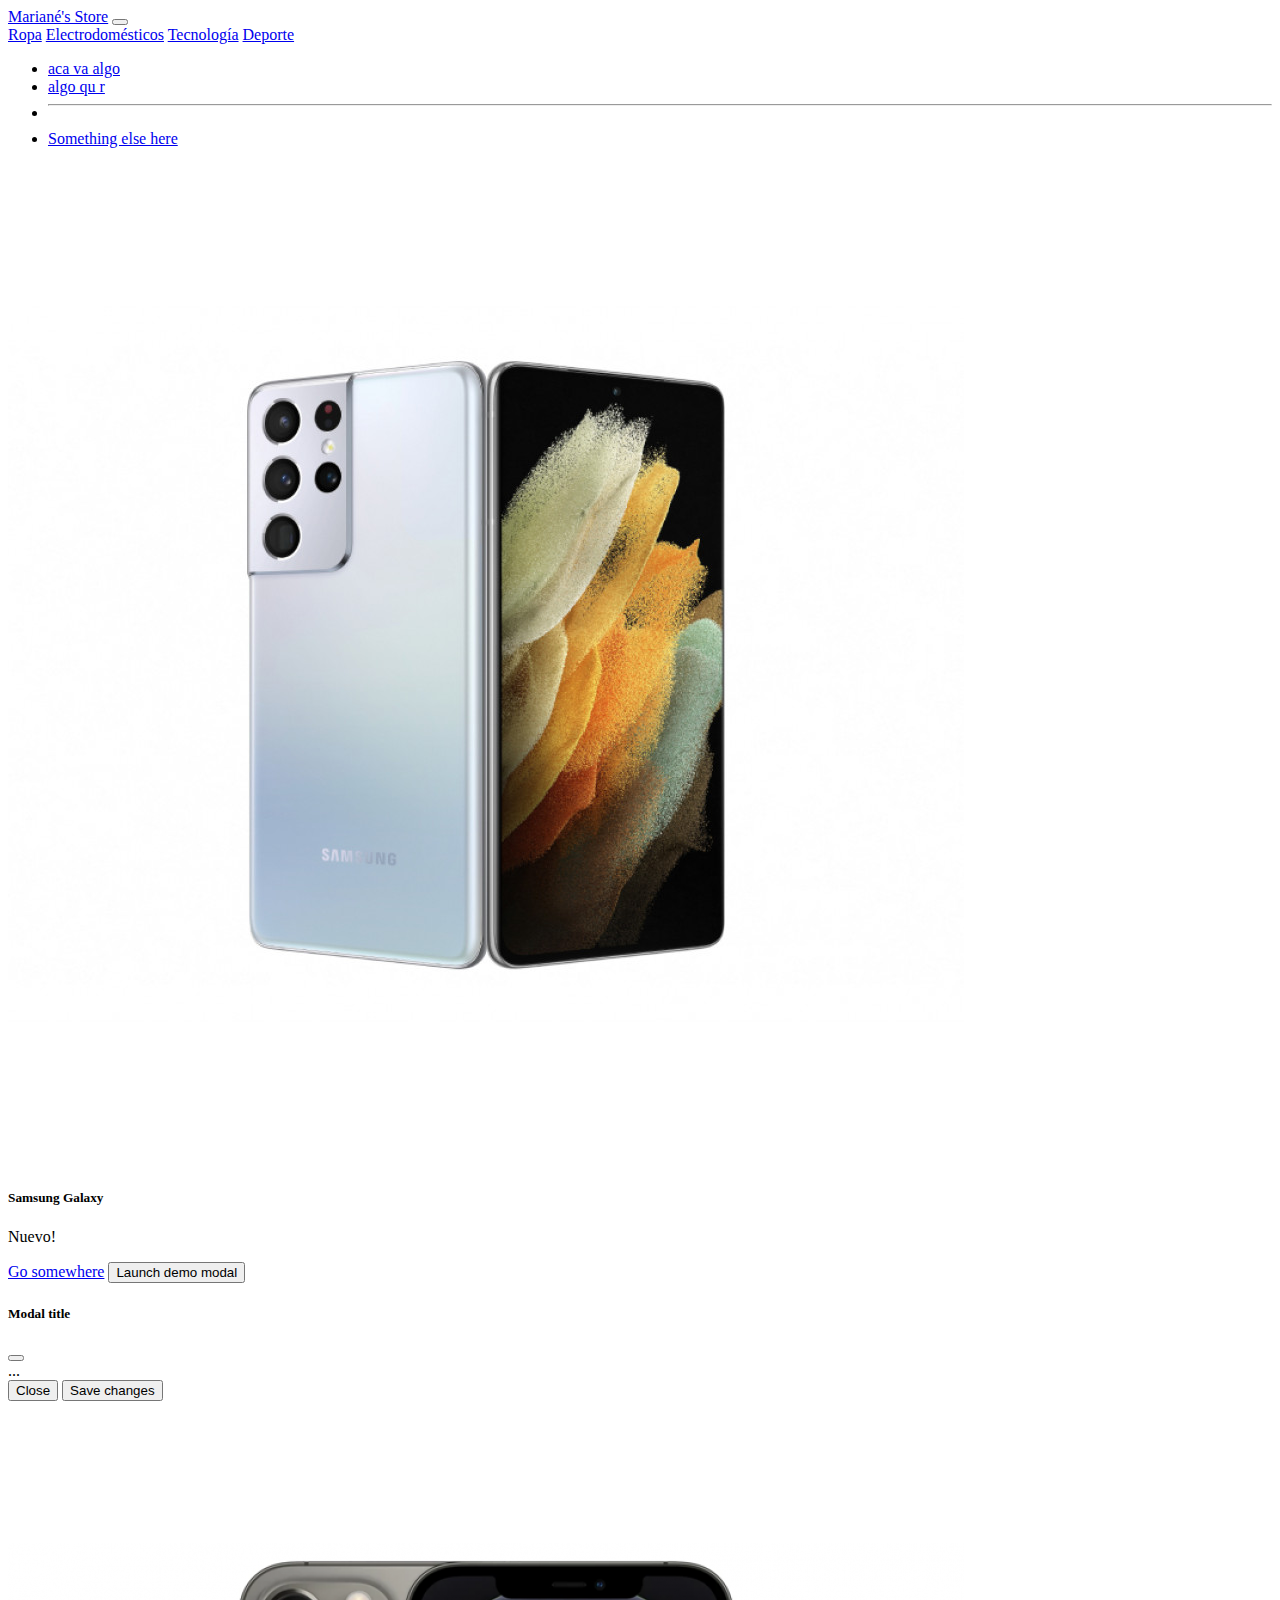
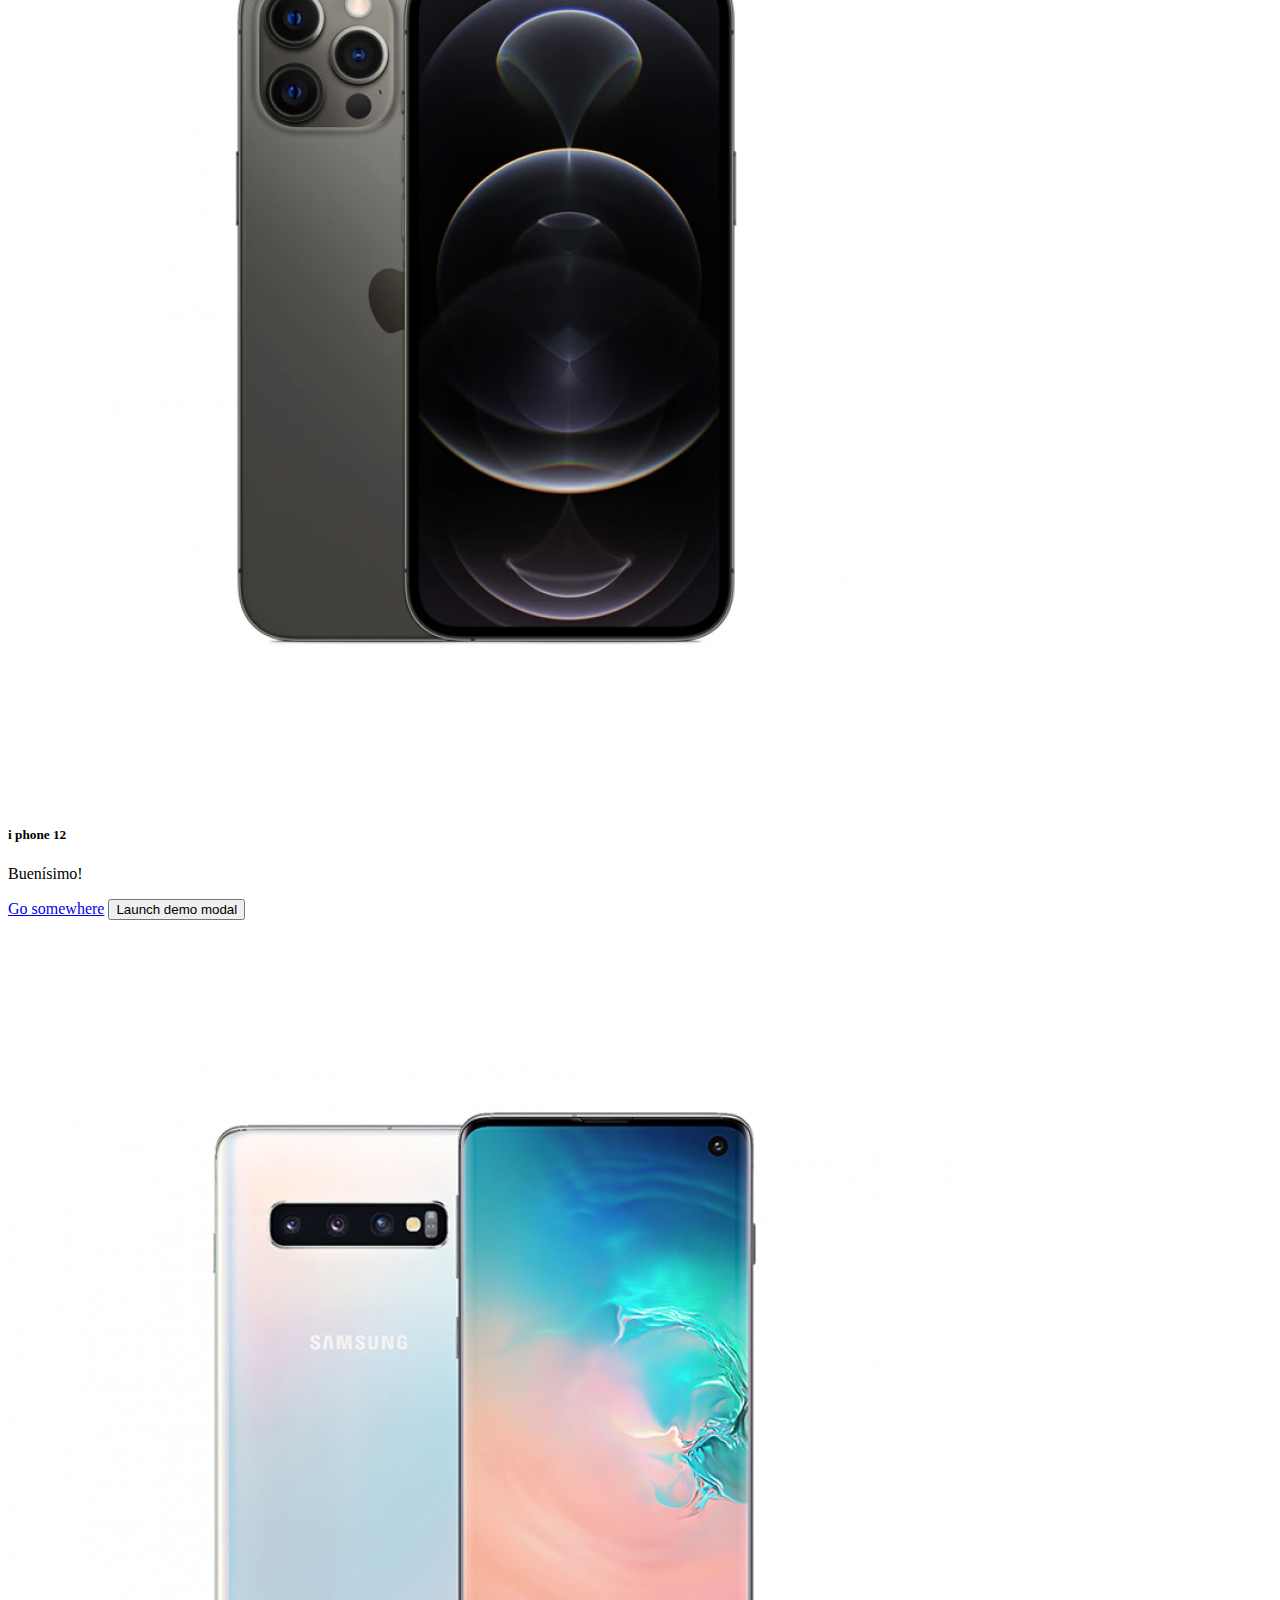
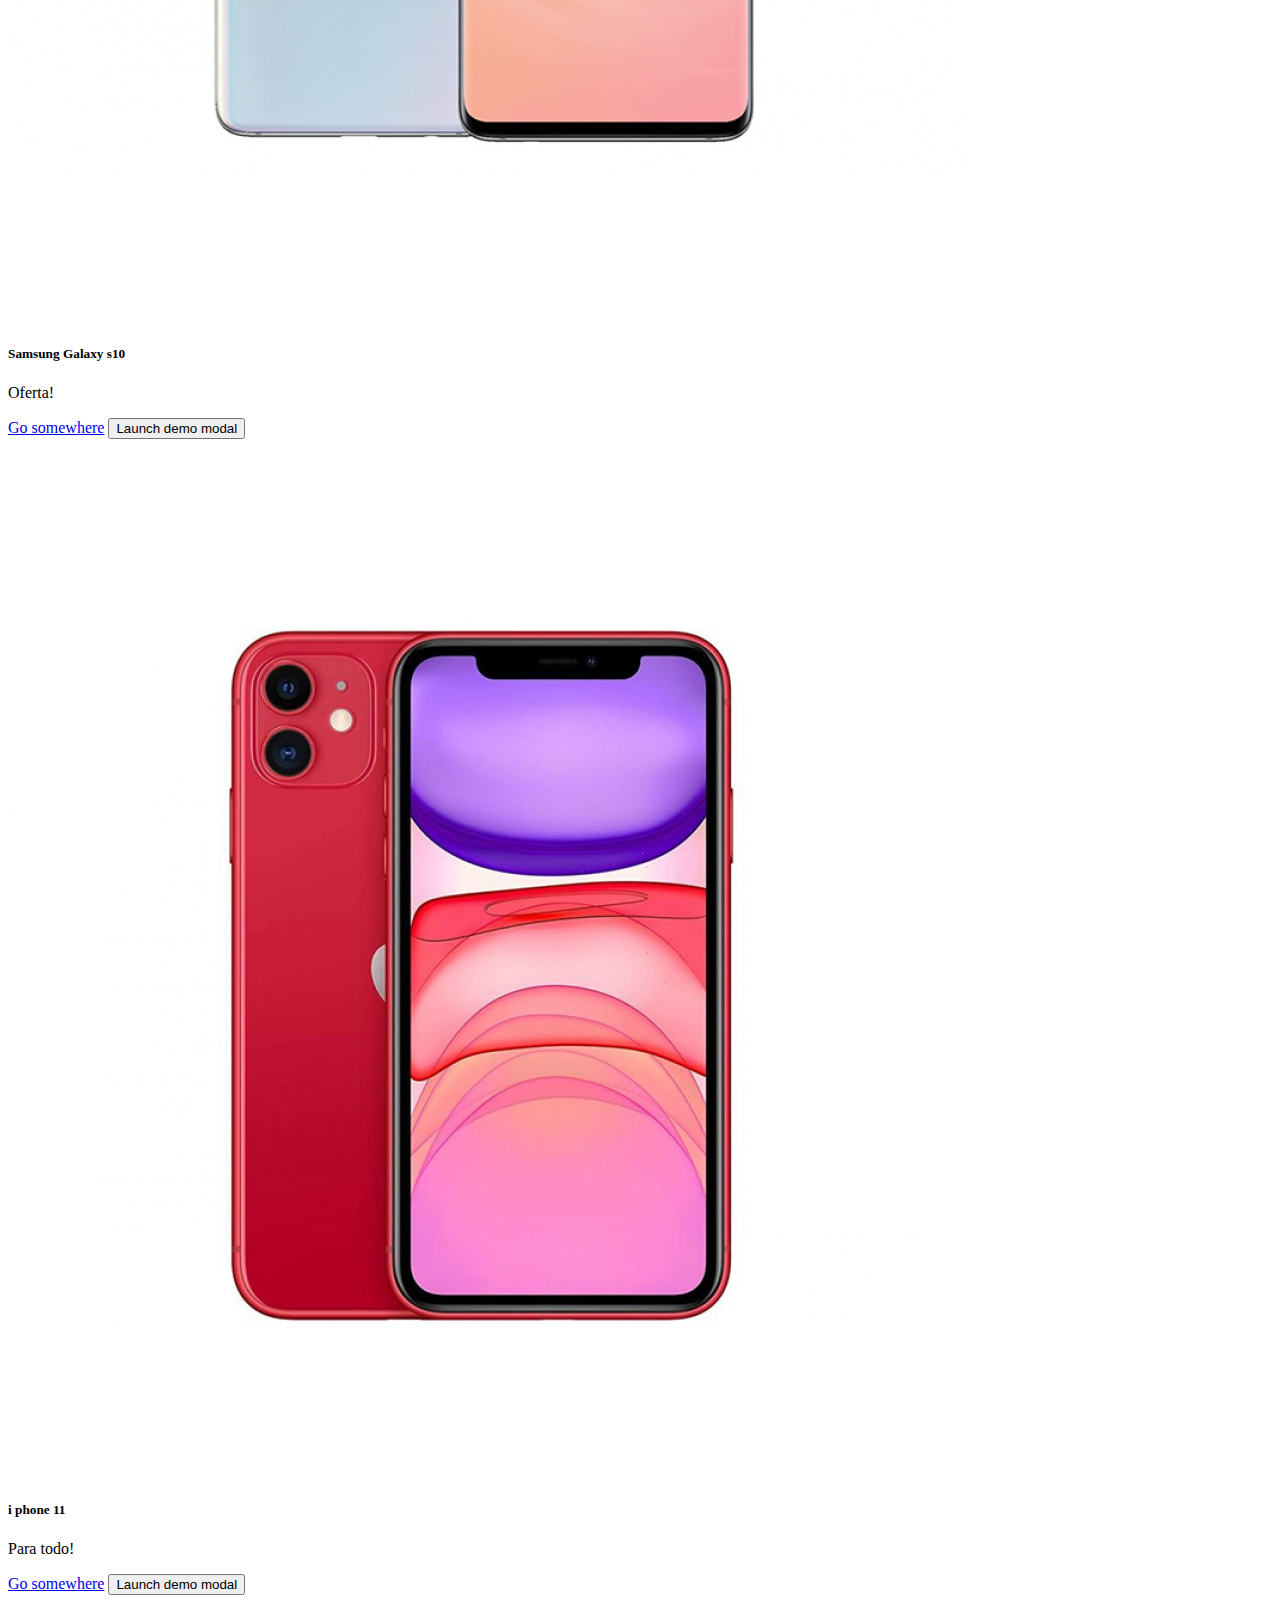
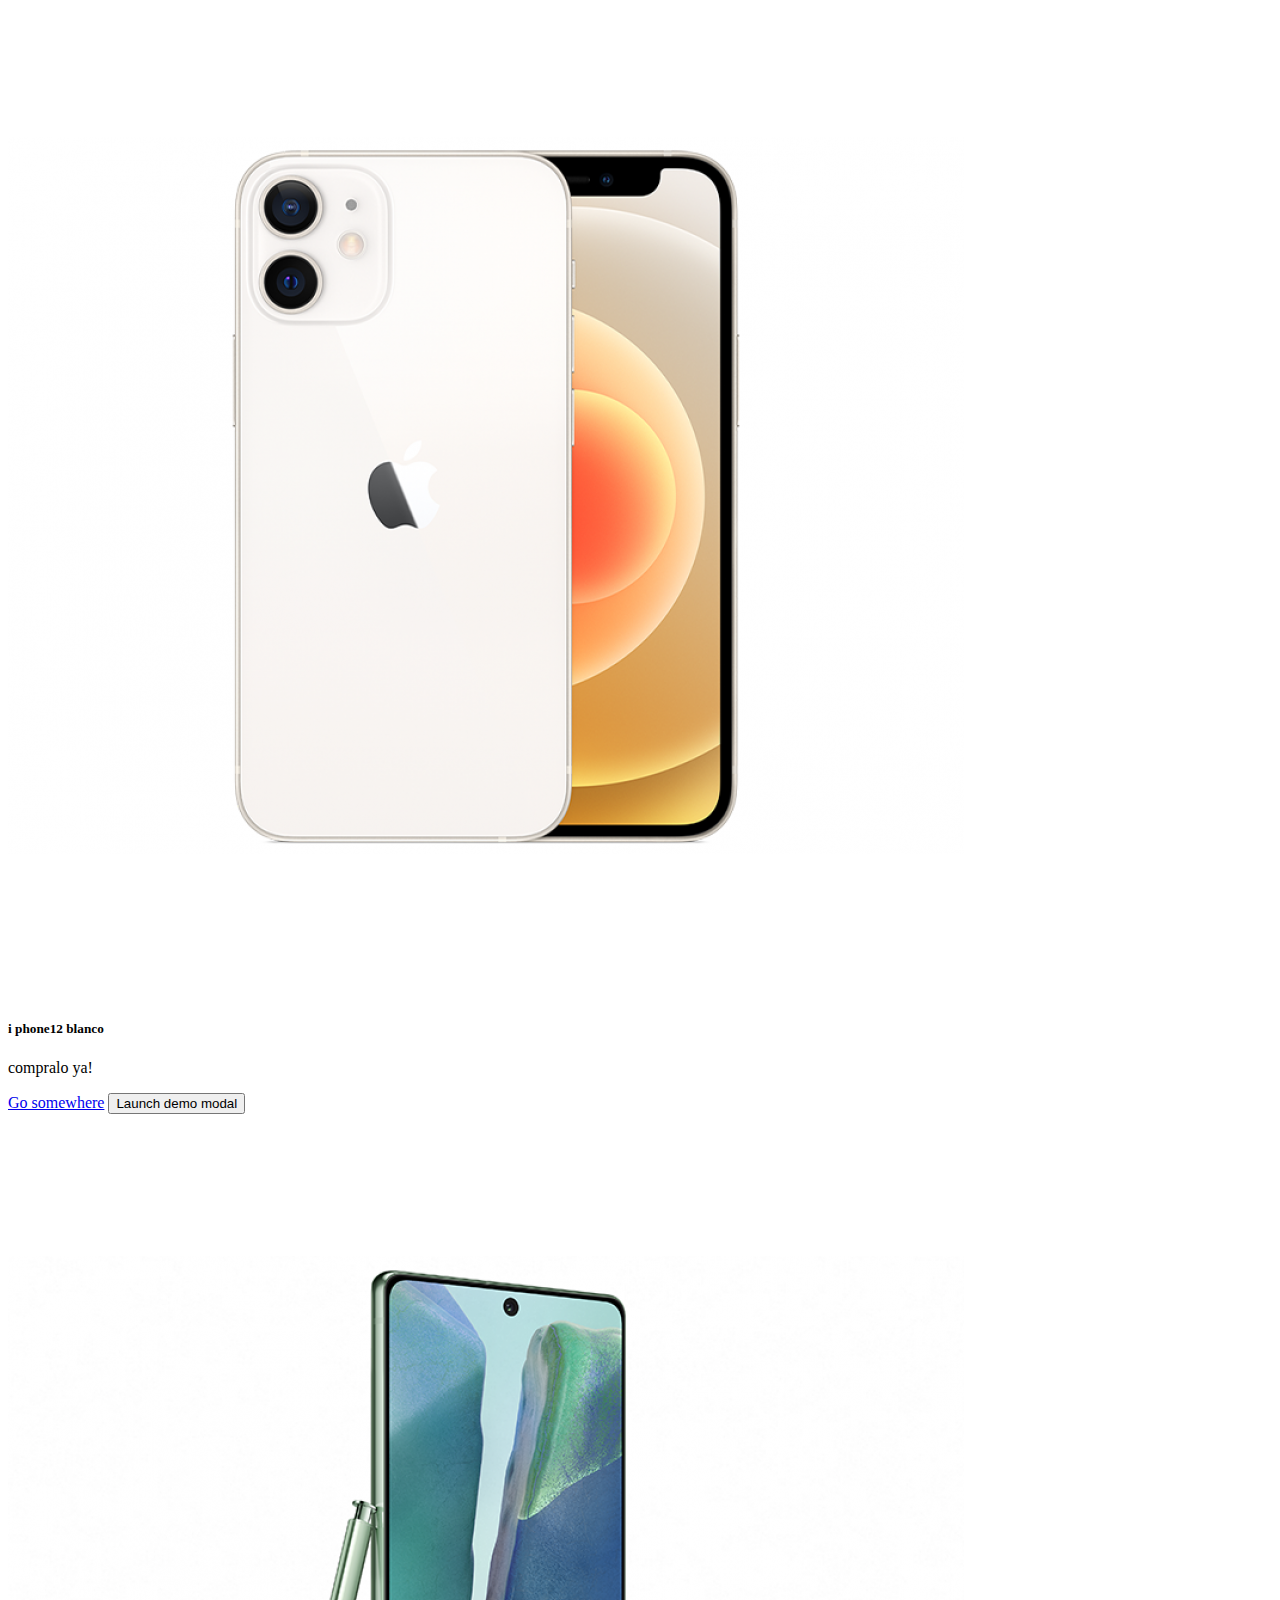
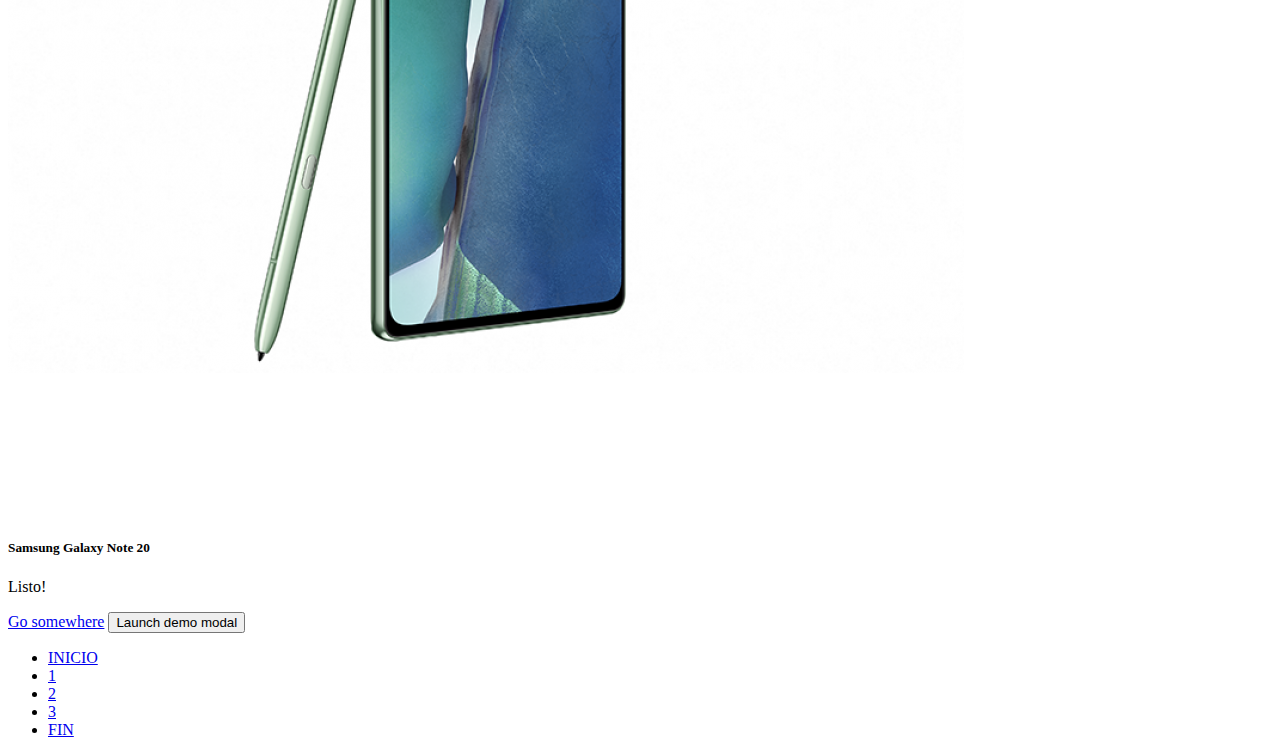
<file: tecnologia.html>
<!DOCTYPE html>
<html lang="es">
<head>
    <meta charset="UTF-8">
    <meta http-equiv="X-UA-Compatible" content="IE=edge">
    <meta name="viewport" content="width=device-width, initial-scale=1.0">
    <link href="https://cdn.jsdelivr.net/npm/bootstrap@5.0.0-beta3/dist/css/bootstrap.min.css" rel="stylesheet" integrity="sha384-eOJMYsd53ii+scO/bJGFsiCZc+5NDVN2yr8+0RDqr0Ql0h+rP48ckxlpbzKgwra6" crossorigin="anonymous">
    <title>Tecnología</title>
</head>
<body>
    <nav class="navbar navbar-expand-lg navbar-dark bg-dark">
        <div class="container-fluid">
          <a class="navbar-brand" href="index.html">Mariané's Store</a>
          <button class="navbar-toggler" type="button" data-bs-toggle="collapse" data-bs-target="#navbarNavAltMarkup" aria-controls="navbarNavAltMarkup" aria-expanded="false" aria-label="Toggle navigation">
            <span class="navbar-toggler-icon"></span>
          </button>
          <div class="collapse navbar-collapse" id="navbarNavAltMarkup">
            <div class="navbar-nav">
              <a class="nav-link" aria-current="page" href="ropa.html">Ropa</a>
              <a class="nav-link" href="electrodomesticos.html">Electrodomésticos</a>
              <a class="nav-link" href="tecnologia.html">Tecnología</a>
              <a class="nav-link" href="deportes.html" tabindex="-1" aria-disabled="true">Deporte</a>
            </div>
          </div>
        </div>
      </nav>

            <ul class="dropdown-menu" aria-labelledby="navbarDropdown">
              <li><a class="dropdown-item" href="#">aca va algo</a></li>
              <li><a class="dropdown-item" href="#">algo qu r</a></li>
              <li><hr class="dropdown-divider"></li>
              <li><a class="dropdown-item" href="#">Something else here</a></li>
            </ul>

<div class="container">
    <div class="row">
      <div class="col-sm">
        <div class="card" style="width: 18rem;">
            <img src="Samsung Galaxy S21 Ultra Liberado -Silver.jpg" class="card-img-top" alt="...">
            <div class="card-body">
              <h5 class="card-title">Samsung Galaxy</h5>
              <p class="card-text">Nuevo!</p>
              <a href="información.html" class="btn btn-primary">Go somewhere</a>
              <button type="button" class="btn btn-primary" data-bs-toggle="modal" data-bs-target="#exampleModal">
                Launch demo modal
              </button>
              <div class="modal fade" id="exampleModal" tabindex="-1" aria-labelledby="exampleModalLabel" aria-hidden="true">
                <div class="modal-dialog">
                  <div class="modal-content">
                    <div class="modal-header">
                      <h5 class="modal-title" id="exampleModalLabel">Modal title</h5>
                      <button type="button" class="btn-close" data-bs-dismiss="modal" aria-label="Close"></button>
                    </div>
                    <div class="modal-body">
                      ...
                    </div>
                    <div class="modal-footer">
                      <button type="button" class="btn btn-secondary" data-bs-dismiss="modal">Close</button>
                      <button type="button" class="btn btn-primary">Save changes</button>
                    </div>
                  </div>
                </div>
              </div>
            </div>
          </div>  
       
      </div>
      <div class="col-sm">
        <div class="card" style="width: 18rem;">
            <img src="Iphone 12 Pro Max 256Gb -Grafito.png" class="card-img-top" alt="...">
            <div class="card-body">
              <h5 class="card-title">i phone 12</h5>
              <p class="card-text">Buenísimo!</p>
              <a href="información.html" class="btn btn-primary">Go somewhere</a>
              <button type="button" class="btn btn-primary" data-bs-toggle="modal" data-bs-target="#exampleModal">
                Launch demo modal
              </button>
            </div>
          </div> 
      </div>
      <div class="col-sm">
        <div class="card" style="width: 18rem;">
            <img src="Samsung Galaxy S10+ 128Gb Liberado - Blanco.jpg" class="card-img-top" alt="...">
            <div class="card-body">
              <h5 class="card-title">Samsung Galaxy s10</h5>
              <p class="card-text">Oferta!</p>
              <a href="información.html" class="btn btn-primary">Go somewhere</a>
              <button type="button" class="btn btn-primary" data-bs-toggle="modal" data-bs-target="#exampleModal">
                Launch demo modal
              </button>
            </div>
          </div> 
      </div>
    </div>
<br> <br>
    <div class="row">
        <div class="col-sm">
          <div class="card" style="width: 18rem;">
              <img src="IPHONE 11 128GB LIBERADO ROJO.png" class="card-img-top" alt="...">
              <div class="card-body">
                <h5 class="card-title">i phone 11</h5>
                <p class="card-text">Para todo!</p>
                <a href="información.html" class="btn btn-primary">Go somewhere</a>
                <button type="button" class="btn btn-primary" data-bs-toggle="modal" data-bs-target="#exampleModal">
                  Launch demo modal
                </button>
              </div>
            </div>  
         
        </div>
        <div class="col-sm">
          <div class="card" style="width: 18rem;">
              <img src="Iphone 12 Mini 128GB Prepago Tigo -Blanco.png" class="card-img-top" alt="...">
              <div class="card-body">
                <h5 class="card-title">i phone12 blanco</h5>
                <p class="card-text">compralo ya!</p>
                <a href="información.html" class="btn btn-primary">Go somewhere</a>
                <button type="button" class="btn btn-primary" data-bs-toggle="modal" data-bs-target="#exampleModal">
                  Launch demo modal
                </button>
              </div>
            </div> 
        </div>
        <div class="col-sm">
          <div class="card" style="width: 18rem;">
              <img src="Samsung Galaxy Note 20, Dual SIM, Liberado.png" class="card-img-top" alt="...">
              <div class="card-body">
                <h5 class="card-title">Samsung Galaxy Note 20</h5>
                <p class="card-text">Listo!</p>
                <a href="información.html" class="btn btn-primary">Go somewhere</a>
                <button type="button" class="btn btn-primary" data-bs-toggle="modal" data-bs-target="#exampleModal">
                  Launch demo modal
                </button>
              </div>
            </div> 
        </div>
      </div>
  </div>
  

  <nav aria-label="Page navigation example">
    <ul class="pagination justify-content-center">
      <li class="page-item ">
        <a class="page-link" href="#" tabindex="-1" aria-disabled="true">INICIO</a>
      </li>
      <li class="page-item"><a class="page-link" href="#">1</a></li>
      <li class="page-item"><a class="page-link" href="#">2</a></li>
      <li class="page-item"><a class="page-link" href="#">3</a></li>
      <li class="page-item">
        <a class="page-link" href="#">FIN</a>
      </li>
    </ul>
  </nav>


  


<script src="https://cdn.jsdelivr.net/npm/bootstrap@5.0.0-beta3/dist/js/bootstrap.bundle.min.js" integrity="sha384-JEW9xMcG8R+pH31jmWH6WWP0WintQrMb4s7ZOdauHnUtxwoG2vI5DkLtS3qm9Ekf" crossorigin="anonymous"></script>
</body>
</html>
</file>
